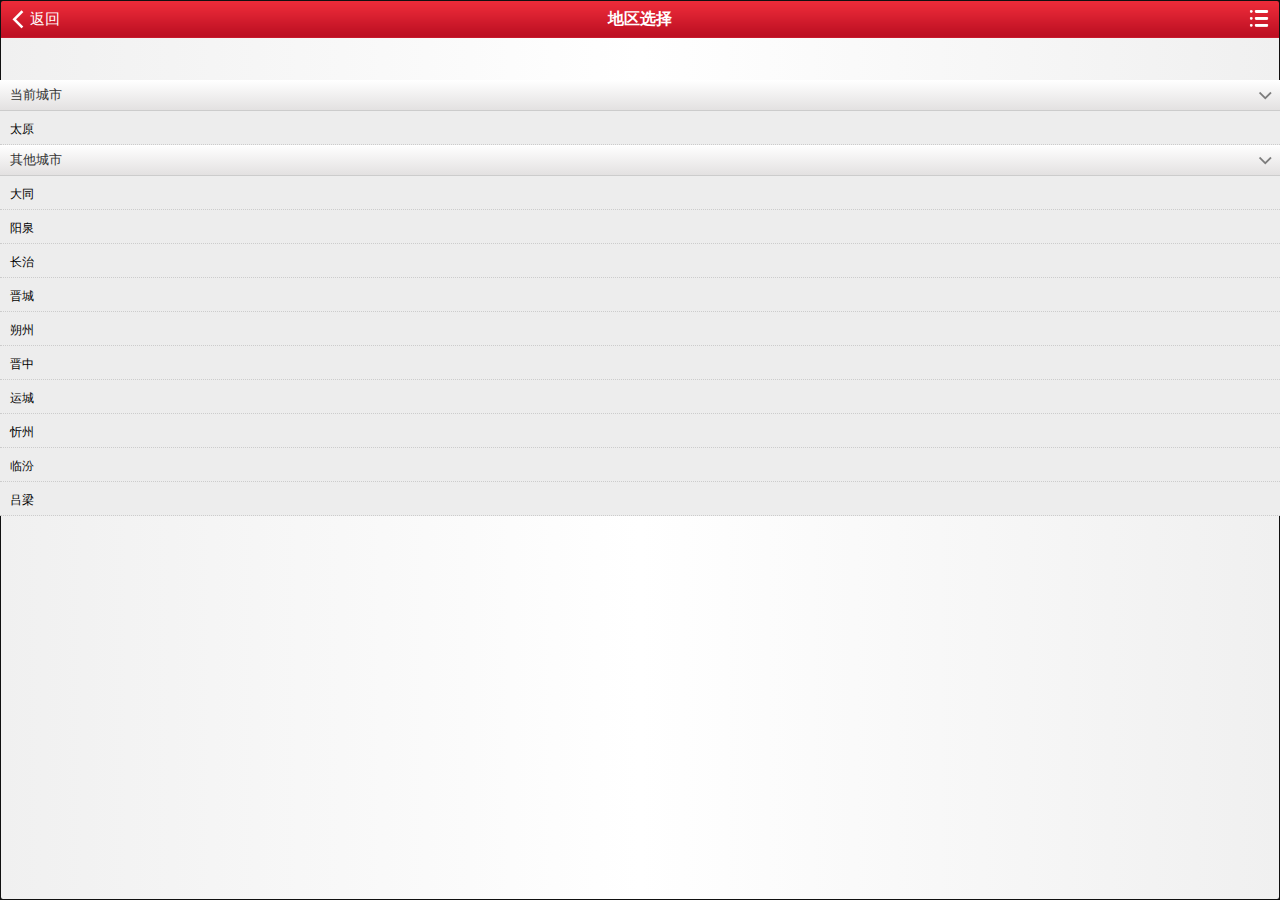
<file: buy/changeCityPage.html>
<!DOCTYPE html>
<html manifest="ect.appcache">
<head>
<base  />
<link rel="shortcut icon" href="favicon.ico" type="image/x-icon" />
<meta charset="utf-8" />
<meta name="viewport" content="width=device-width, initial-scale=1.0, user-scalable=0, minimum-scale=1.0, maximum-scale=2.0">
<meta name="apple-mobile-web-app-capable" content="yes">
<meta name="apple-mobile-web-app-status-bar-style" content="black">
<script type="text/javascript">
wjsessionid=";jsessionid=173300C3F98828DDF69C11E2C998292F";
</script><title>晋优惠</title>

<link href="css/css.css" rel="stylesheet" type="text/css">
<link href="css/jq.css" rel="stylesheet" type="text/css">
<link href="css/manage.css" rel="stylesheet" type="text/css">
<link href="css/jquery.superbox.css" rel="stylesheet" type="text/css" />
<link rel="stylesheet" href="css/refresh.css" />
<script type="text/javascript" src="js/jquery-1.8.2.min.js"></script>
<script type="text/javascript" src="js/jquery.mobile-1.2.0.min.js"></script>
<script type="text/javascript" src="js/iscroll.js"></script>
<script type="text/javascript" src="js/groupbuydetail.js"></script>
<script type="text/javascript" src="js/seckill.js"></script>
<script type="text/javascript" src="js/coupon.js"></script>
<script type="text/javascript" src="js/book.js"></script>
<script type="text/javascript" src="js/shop.js"></script>
<script type="text/javascript" src="js/operation.js"></script>
<script type="text/javascript">
var refreshStatus = function(){
		var options = {
			    url:"member/refreshInfo.action;jsessionid=173300C3F98828DDF69C11E2C998292F",
				dataType:'json',
				error:function(a,b){
					//alert("用户信息刷新失败，请重试！");
				},
				success: function(data) {
					if(!data.phoneno){
						$.mobile.activePage.find("#loginDiv").html("<a data-transition='slide' class='cwhite' rel='external' href='HTMLLoginServlet'>登录</a>&nbsp;|&nbsp;<a  class='cwhite' data-ajax=\"false\" data-transition=\"slide\" href=\"member/registerPage.action@skyarmlogin=0&reUrl=aHR0cDovL20uYzM2NS5jb20vbXUtbW9iaS9pbmRleC5hY3Rpb24_2FcHQ9cHBz\">注册</a>");
					}else{
						var nick ;
						if(data.nickname){
							nick = data.nickname;
						}else{
							nick = data.phoneno ;
						}
						$.mobile.activePage.find("#loginDiv").html("您好，"+nick+" | <a data-transition='slide'  class='cwhite' href='member/accountGroupManage.action@currencyKind=12'>个人中心</a> | <a data-transition='slide'  class='cwhite' href='mucart/h5/toCartOrderList.action'>购物车</a> | <a id='logouA'  class='cwhite' href='javascript:logout(\"others\",\";jsessionid=173300C3F98828DDF69C11E2C998292F\");'>退出</a>");
					}	
				}
		};
		$.ajax(options);
}


$(document).delegate('#home','pageshow',
      function(){
          refreshStatus();
      }
);
</script><script type="text/javascript">
var jssessionid=';jsessionid=173300C3F98828DDF69C11E2C998292F';

</script>
</head>
<body>
<input type="hidden" id="jsessionid" value=";jsessionid=173300C3F98828DDF69C11E2C998292F"/>
<div data-role="page" id="page_gbList"> 
<!-- 页头 -->
<div class="top">
    <table width="100%" border="0" cellpadding="0" cellspacing="0">
      <tr>
        <td width="80px">
        <a href="javascript:window.history.back();" class="top-return" data-transition="slide">返回</a>
        </td>
        <td class="top_title">地区选择</td>        
        <td class="user">
        <!--
        	<a href="http://m.c365.com/member/orderVerify.action;jsessionid=173300C3F98828DDF69C11E2C998292F"><img src="http://m.c365.com//images/user.png"></a>
        	<a href="javascript:showUserHome();"><img src="http://m.c365.com//images/user.png"></a>  
        	-->
        	<a href="javascript:showUserHome();"><img src="images/caidan.png"></a>  
        </td>
      </tr>
    </table>
</div>

<script type="text/javascript">
var showUserHome = function(){
		member_center_menu();
};

</script>

<script type="text/javascript">
var member_center_menu = function(){
var scrollHeight=document.body.scrollHeight;
	$.mobile.activePage.find('#leftmenumask').show();
	$.mobile.activePage.find('#left_menu_in').toggle('slow');
	$.mobile.activePage.find('#left_menu_in').css("top:10");
	
}
var leftsearch = function(){
  var leftkeywords=$.mobile.activePage.find("#leftkeywords").val();
  var leftsearchKind=$.mobile.activePage.find("#leftsearchKind").val();
  if(!leftkeywords){
    alert("请输入关键字");
    $.mobile.activePage.find("#leftkeywords").focus();
	return false;
  }
  window.location.href="search.action@lsk=1&searchKind="+leftsearchKind+"&keywords="+leftkeywords;
}
</script>
<div class="left_menu" style="z-index:9999;">
   <div id="left_menu_in" style="display:none;z-index:9999;" class="left_menu_in">
     <ul>
      <li>
          <div class="left_search"><input class="left_search_ipt" id="leftkeywords" name="leftkeywords" type="text" value="" maxlength="64"></div>
          <div class="left_search_btn"><input class="left_search_btn2" name="" type="button" onclick="leftsearch();"></div>
          <input type="hidden" id="leftsearchKind" name="searchKind" value="0" />
       </li>
        <li><a data-ajax="false" data-transition="slide" rel="external" href="mu-mobi//HTMLLoginServlet" >登录</a></li>
        <li><a data-transition="slide"  href="member/registerPage.action">注册</a></li>
	<li><a data-transition="slide"  href="index.action">晋优惠首页</a></li>
     </ul>
     
   </div>
   
   <div class="popup" style="display:none;">
     <a href="javascript:member_center_menu();"><img src="images/tang_a.png"></a>
   </div>
 </div>
<div id="leftmenumask" style="height:2980px;display:none;top:100;" data-role="none" onclick="leftclick();"></div>


<div id="tuan" class="sale_list">

<div id="wrapper_gb" class="wrapper" style="top:80px">
	<div id="scroller_gb">
		
	  <div class="city">
      <div class="city-li"><a class="city-li-b" href="#" onclick="currentCityCilck(this);return false;">当前城市</a></div>
	      <ul id="current_city_id">
	        <li class="city-in" onclick="javascript:window.history.back();">太原</li>
	      </ul>
      <div class="city-li"><a class="city-li-b" href="#" onclick="otherCityCilck(this);return false;">其他城市</a></div>
      <ul id="other_city_id">
		        <li class="city-in" onclick="javascript:changeCurrentCity('10011')">大同</li>
		        <li class="city-in" onclick="javascript:changeCurrentCity('10023')">阳泉</li>
		        <li class="city-in" onclick="javascript:changeCurrentCity('10029')">长治</li>
		        <li class="city-in" onclick="javascript:changeCurrentCity('10043')">晋城</li>
		        <li class="city-in" onclick="javascript:changeCurrentCity('10050')">朔州</li>
		        <li class="city-in" onclick="javascript:changeCurrentCity('10057')">晋中</li>
		        <li class="city-in" onclick="javascript:changeCurrentCity('10069')">运城</li>
		        <li class="city-in" onclick="javascript:changeCurrentCity('10083')">忻州</li>
		        <li class="city-in" onclick="javascript:changeCurrentCity('10098')">临汾</li>
		        <li class="city-in" onclick="javascript:changeCurrentCity('10116')">吕梁</li>
	  </ul>
 	</div>

	<script type="text/javascript">

function currentCityCilck(dom){
	if($('#current_city_id').is(":hidden")){
		$('#current_city_id').show();
		$(dom).removeClass('city-li-a');
		$(dom).addClass('city-li-b');
	}else{
		$('#current_city_id').hide();
		$(dom).removeClass('city-li-b');
		$(dom).addClass('city-li-a');
	}
}

function otherCityCilck(dom){
	if($('#other_city_id').is(":hidden")){
		$('#other_city_id').show();
		$(dom).removeClass('city-li-a');
		$(dom).addClass('city-li-b');
	}else{
		$('#other_city_id').hide();
		$(dom).removeClass('city-li-b');
		$(dom).addClass('city-li-a');
	}
}

function changeCurrentCity(cityid){
	window.location.href='cityid='+cityid;
}

</script>
	
</div>
    <script src="js/load.js"></script>
</body>
</html>
</file>
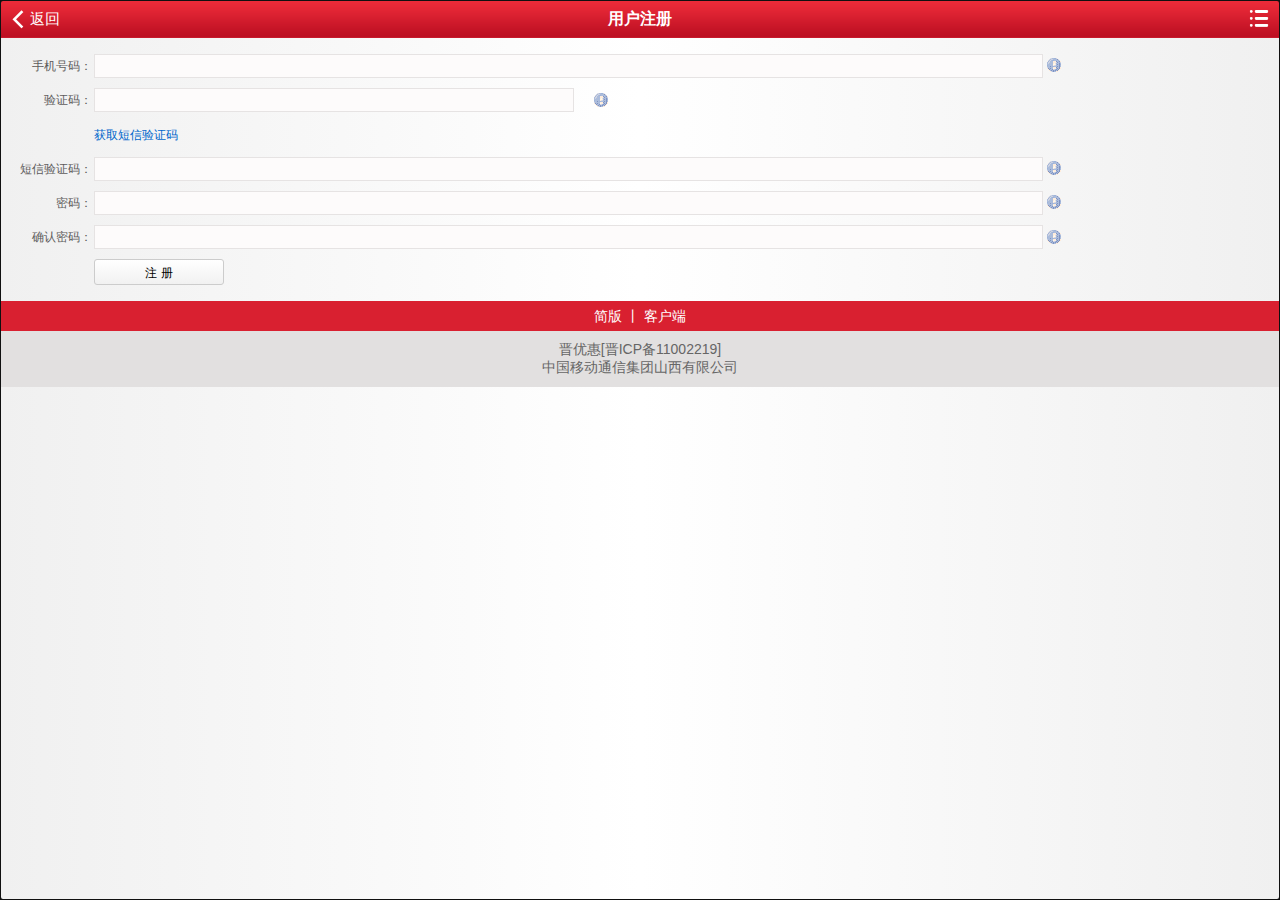
<file: buy/member/registerPage.html>
<!DOCTYPE html>
<html manifest="../ect.appcache">
<head>
<base  />
<link rel="shortcut icon" href="../favicon.ico" type="image/x-icon" />
<meta charset="utf-8" />
<meta name="viewport" content="width=device-width, initial-scale=1.0, user-scalable=0, minimum-scale=1.0, maximum-scale=2.0">
<meta name="apple-mobile-web-app-capable" content="yes">
<meta name="apple-mobile-web-app-status-bar-style" content="black">
<script type="text/javascript">
wjsessionid=";jsessionid=173300C3F98828DDF69C11E2C998292F";
</script><title>仿晋优惠触屏版手机wap购物网站模板注册页-pppf.taobao.com整理搜集仅用于学习</title>
<link href="../css/css.css" rel="stylesheet" type="text/css">
<link href="../css/jq.css" rel="stylesheet" type="text/css">
<link href="../css/manage.css" rel="stylesheet" type="text/css">
<link href="../css/jquery.superbox.css" rel="stylesheet" type="text/css" />
<link rel="stylesheet" href="../css/refresh.css" />
<script type="text/javascript" src="../js/jquery-1.8.2.min.js"></script>
<script type="text/javascript" src="../js/jquery.mobile-1.2.0.min.js"></script>
<script type="text/javascript" src="../js/iscroll.js"></script>
<script type="text/javascript" src="../js/groupbuydetail.js"></script>
<script type="text/javascript" src="../js/seckill.js"></script>
<script type="text/javascript" src="../js/coupon.js"></script>
<script type="text/javascript" src="../js/book.js"></script>
<script type="text/javascript" src="../js/shop.js"></script>
<script type="text/javascript" src="../js/operation.js"></script>
<script type="text/javascript">
var refreshStatus = function(){
		var options = {
			    url:"member/refreshInfo.action;jsessionid=173300C3F98828DDF69C11E2C998292F",
				dataType:'json',
				error:function(a,b){
					//alert("用户信息刷新失败，请重试！");
				},
				success: function(data) {
					if(!data.phoneno){
						$.mobile.activePage.find("#loginDiv").html("<a data-transition='slide' class='cwhite' rel='external' href='HTMLLoginServlet'>登录</a>&nbsp;|&nbsp;<a  class='cwhite' data-ajax=\"false\" data-transition=\"slide\" href=\"registerPage.action@skyarmlogin=0&reUrl=aHR0cDovL20uYzM2NS5jb20vbXUtbW9iaS9pbmRleC5hY3Rpb24_2FcHQ9cHBz\">注册</a>");
					}else{
						var nick ;
						if(data.nickname){
							nick = data.nickname;
						}else{
							nick = data.phoneno ;
						}
						$.mobile.activePage.find("#loginDiv").html("您好，"+nick+" | <a data-transition='slide'  class='cwhite' href='accountGroupManage.action@currencyKind=12'>个人中心</a> | <a data-transition='slide'  class='cwhite' href='../mucart/h5/toCartOrderList.action'>购物车</a> | <a id='logouA'  class='cwhite' href='javascript:logout(\"others\",\";jsessionid=173300C3F98828DDF69C11E2C998292F\");'>退出</a>");
					}	
				}
		};
		$.ajax(options);
}


$(document).delegate('#home','pageshow',
      function(){
          refreshStatus();
      }
);
</script></head>
<body>
<div data-role="page">
<link type="text/css" rel="stylesheet" href="../js/formvalidator4.0/style/validator.css"></link>
<script type="text/javascript" src="../js/jquery.form.js"></script>
<script src="../js/formvalidator4.0/formValidator_min.js" type="text/javascript"></script>
<script src="../js/formvalidator4.0/formValidatorRegex.js" type="text/javascript"></script>


<script type="text/javascript">
	$(document).ready(function(){
		$.formValidator.initConfig({formid:"myform_register",onsuccess:function(){return true;}});
		//$("#name_register").formValidator({onshow:"&nbsp;",onfocus:"&nbsp;",oncorrect:"&nbsp;"}).inputValidator({min:1,max:16,empty:{leftempty:false,rightempty:false,emptyerror:"&nbsp;"},onerror:"&nbsp;"});
		//$("#nickname_register").formValidator({onshow:"&nbsp;",onfocus:"&nbsp;",oncorrect:"&nbsp;"}).inputValidator({min:1,max:16,empty:{leftempty:false,rightempty:false,emptyerror:"&nbsp;"},onerror:"&nbsp;"});
		//$("#email_register").formValidator({onshow:"&nbsp;",onfocus:"&nbsp;",oncorrect:"&nbsp;"}).inputValidator({min:1,max:32,empty:{leftempty:false,rightempty:false,emptyerror:"&nbsp;"},onerror:"&nbsp;"});
		//$("#birthday").formValidator({empty:true,onshow:"&nbsp;",onfocus:"&nbsp;",oncorrect:"&nbsp;"}).regexValidator({regexp:"date",dataType:"enum",onerror:"&nbsp;"});
		$("#phoneno_register").formValidator({onshow:"&nbsp;",onfocus:"&nbsp;",oncorrect:"&nbsp;"}).inputValidator({min:11,max:11,empty:{leftempty:false,rightempty:false,emptyerror:"&nbsp;"},onerror:"&nbsp;"});
		$("#randCode_register").formValidator({onshow:"&nbsp;",onfocus:"&nbsp;",oncorrect:"&nbsp;"}).inputValidator({min:1,max:10,empty:{leftempty:false,rightempty:false,emptyerror:"&nbsp;"},onerror:"&nbsp;"});
		$("#msgRandCode_register").formValidator({onshow:"&nbsp;",onfocus:"&nbsp;",oncorrect:"&nbsp;"}).inputValidator({min:1,max:10,empty:{leftempty:false,rightempty:false,emptyerror:"&nbsp;"},onerror:"&nbsp;"});
		$("#password1_register").formValidator({onshow:"&nbsp;",onfocus:"&nbsp;",oncorrect:"&nbsp;"}).inputValidator({min:6,max:32,empty:{leftempty:false,rightempty:false,emptyerror:"&nbsp;"},onerror:"&nbsp;"});
		$("#password2_register").formValidator({onshow:"&nbsp;",onfocus:"&nbsp;",oncorrect:"&nbsp;"}).inputValidator({min:6,max:32,empty:{leftempty:false,rightempty:false,emptyerror:"&nbsp;"},onerror:"&nbsp;"}).compareValidator({desid:"password1_register",operateor:"=",onerror:"&nbsp;"});
		
		});
	function getRandCode(){
		var randCode = $("#randCode_register").val();
		var mobile = $("#phoneno_register").val();
		if(!(mobile!=""&&mobile.length==11)){
			$("#phoneno_register").focus();
			return;
		}
		if(randCode==""){
			$("#randCode_register").focus();
			return;
		}
		
		
		$.ajax({
		   type: "POST",
		   dataType:"json",
		   url: "applyRandCode.action",
		   data: {'randCode':randCode,'member.phoneno':mobile},
		   success: function(data){
			   if(data.status==0){
		   			alert("短信验证码发送成功，请查收短信，如果没收到可以再次获取！");
		   		}else{
		   			alert(data.msg);
		   		}
		   },
		   error: function(){
			 alert("短信验证码发送失败，请重试！");
		   }
		});
	}
	
	function randCode(){
		$("#randCodeImg").attr("src","../randomCode.jpg@date="+new Date());
	}
	
	function isSXPhoneNo(){
		var mobile = $("#phoneno_register").val();
		$.ajax({
		   type: "POST",
		   dataType:"json",
		   url: "validatePhoneNo.action",
		   data: {'phoneNo':mobile},
		   success: function(data){
		   		if(data.status==1){
		   			$('#phoneno_registerTip').removeClass().addClass('onCorrect');
		   			$('#phoneno_registerTip').html('&nbsp;');
		   			return true;
		   		}else{
		   			$('#phoneno_registerTip').removeClass().addClass('onError');
		   			$('#phoneno_registerTip').text('请输入山西移动号码');
		   			return false;
		   		}	
		   },
		   error: function(){
			  $('#phoneno_registerTip').removeClass().addClass('onError');
		   	  $('#phoneno_registerTip').text('请输入山西移动号码');
			  return false;
		   }
		});
	}
	
	function register(){
		if (!jQuery.formValidator.pageIsValid()) {
			return;
		}
		var options = {
		    url:"register.action",
			dataType:'json',
			error:function(a,b){
				alert("error");
				$("#submit_register").attr("onclick","javascript:register();");
			},
			success: function(data) {
				if(data.status==0){
					//window.location.href="../index.action";
					top.window.location.href="modifyInfo.action@token="+data.token;
				}else{
					if(data.status==109){
						alert("您已是无线城市注册客户，您可以直接登录！");
						//randCode();
						top.window.location.href="../HTMLLoginServlet";
						$("#randCodeImg").attr("src","../randomCode.jpg@date="+new Date());
					}else {
						alert(data.msg);
						$("#randCodeImg").attr("src","../randomCode.jpg@date="+new Date());
						$("#submit_register").attr("onclick","javascript:register();");
					}
				}
			}
		};
		$("#submit_register").attr("onclick","");
		jQuery('#myform_register').ajaxSubmit(options);
	}
</script>

  <!-- 页头 -->
<div class="top">
    <table width="100%" border="0" cellpadding="0" cellspacing="0">
      <tr>
        <td width="80px">
        <a href="javascript:window.history.back();" class="top-return" data-transition="slide">返回</a>
        </td>
        <td class="top_title">用户注册</td>        
        <td class="user">
        <!--
        	<a href="http://m.c365.com/member/orderVerify.action;jsessionid=173300C3F98828DDF69C11E2C998292F"><img src="http://m.c365.com//images/user.png"></a>
        	<a href="javascript:showUserHome();"><img src="http://m.c365.com//images/user.png"></a>  
        	-->
        	<a href="javascript:showUserHome();"><img src="../images/caidan.png"></a>  
        </td>
      </tr>
    </table>
</div>

<script type="text/javascript">
var showUserHome = function(){
		member_center_menu();
};

</script>

<script type="text/javascript">
var member_center_menu = function(){
var scrollHeight=document.body.scrollHeight;
	$.mobile.activePage.find('#leftmenumask').show();
	$.mobile.activePage.find('#left_menu_in').toggle('slow');
	$.mobile.activePage.find('#left_menu_in').css("top:10");
	
}
var leftsearch = function(){
  var leftkeywords=$.mobile.activePage.find("#leftkeywords").val();
  var leftsearchKind=$.mobile.activePage.find("#leftsearchKind").val();
  if(!leftkeywords){
    alert("请输入关键字");
    $.mobile.activePage.find("#leftkeywords").focus();
	return false;
  }
  window.location.href="../search.action@lsk=1&searchKind="+leftsearchKind+"&keywords="+leftkeywords;
}
</script>
<div class="left_menu" style="z-index:9999;">
   <div id="left_menu_in" style="display:none;z-index:9999;" class="left_menu_in">
     <ul>
      <li>
          <div class="left_search"><input class="left_search_ipt" id="leftkeywords" name="leftkeywords" type="text" value="" maxlength="64"></div>
          <div class="left_search_btn"><input class="left_search_btn2" name="" type="button" onclick="leftsearch();"></div>
          <input type="hidden" id="leftsearchKind" name="searchKind" value="" />
       </li>
        <li><a data-ajax="false" data-transition="slide" rel="external" href="../mu-mobi//HTMLLoginServlet" >登录</a></li>
        <li><a data-transition="slide"  href="registerPage.action">注册</a></li>
	<li><a data-transition="slide"  href="../index.action">晋优惠首页</a></li>
     </ul>
     
   </div>
   
   <div class="popup" style="display:none;">
     <a href="javascript:member_center_menu();"><img src="../images/tang_a.png"></a>
   </div>
 </div>
<div id="leftmenumask" style="height:2980px;display:none;top:100;" data-role="none" onclick="leftclick();"></div>

  <div class="main">
  	
  	<div class="ifm">
          <form id="myform_register" action="" method="post" enctype="multipart/form-data">
            <table border="0" width="100%">
        <tr>
          <td align="right" class="name_title" style="width:80px;">手机号码：</td>
          <td><input class="ipt" name="member.phoneno" id="phoneno_register" type="text" maxlength="11" /><span id="phoneno_registerTip"></span></td>
        </tr>
        
        <tr>
          <td align="right" class="name_title">验证码：</td>
          <td><input class="ipt" name="randCode" type="text" id="randCode_register" style="width: 40%;" maxlength="4" />
          	<a href="javascript:randCode();"><img align="absmiddle" id="randCodeImg"  alt="" /></a>
          	<span id="randCode_registerTip"></span>
          </td>
        </tr>
        <tr>
          <td align="right" class="name_title"></td>
          <td><a href="javascript:getRandCode();">获取短信验证码</a></td>
        </tr>
        <tr>
          <td align="right" class="name_title">短信验证码：</td>
          <td><input class="ipt" name="msgRandCode" id="msgRandCode_register" type="text" maxlength="6" /><span id="msgRandCode_registerTip"></span></td>
        </tr>
        <tr>
          <td align="right" class="name_title">密码：</td>
          <td><input class="ipt" name="password1" id="password1_register" type="password" maxlength="32" /><span id="password1_registerTip"></span></td>
        </tr>
        <tr>
          <td align="right" class="name_title">确认密码：</td>
          <td><input class="ipt" name="password2" id="password2_register" type="password" maxlength="32" /><span id="password2_registerTip"></span></td>
        </tr>
              <tr>
                <td></td>
                <td><input data-role="none" id="submit_register" value="注 册" style="width:130px;" class="agree_btn" name="" type="button" onclick="register()"></td>
              </tr>
            </table>
          </form>
        </div>
        
  </div>
  <!-- 页尾 -->
<footer>
    <div class="footer_nav"><a href="../mu-mobi/wap/index.action" data-ajax="false">简版</a> 丨 <a href="../mu-mobi/downClient.action" data-ajax="false">客户端</a></div>
    <div class="footer_bottom">
      <p>晋优惠[晋ICP备11002219]</p>
        <p>中国移动通信集团山西有限公司</p>
    </div>
  </footer>
</div>
</body>
</html>
</file>
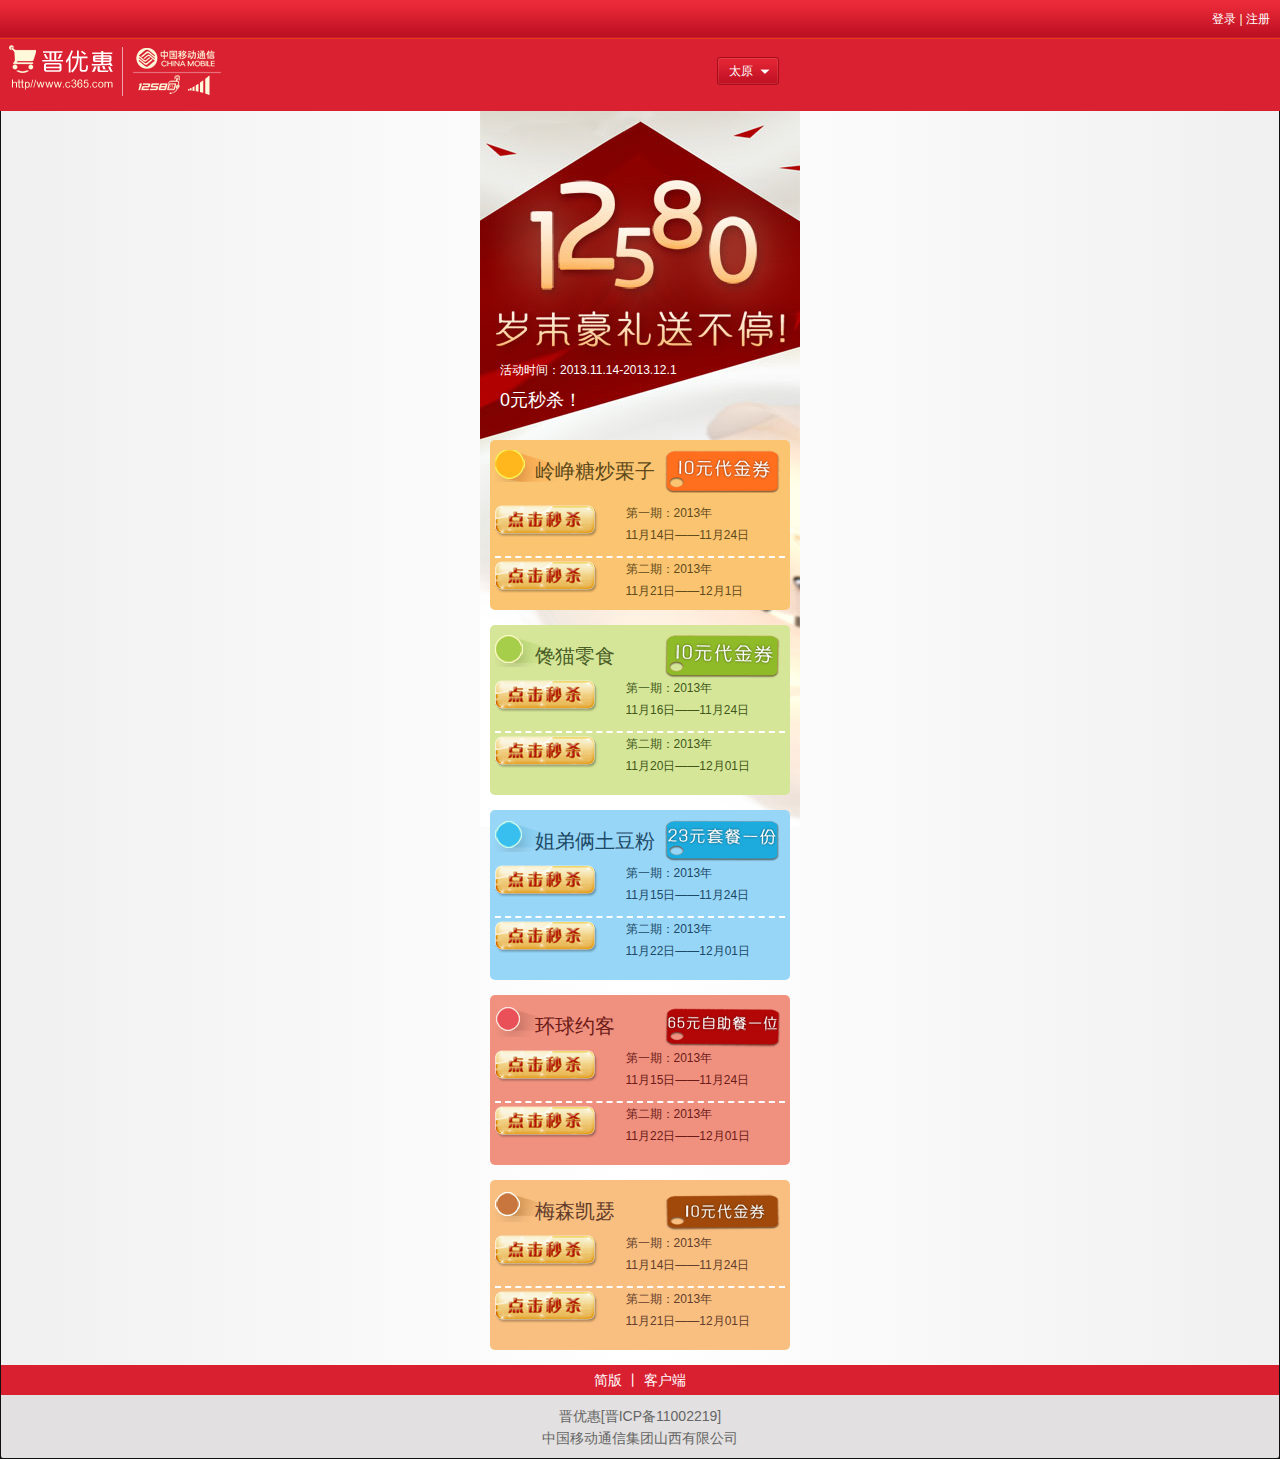
<file: buy/mu-mobi/activitypublish/getSpecialByid.html>
<!DOCTYPE html>
<html manifest="../../ect.appcache">
<head>
<base  />
<link rel="shortcut icon" href="../favicon.ico" type="image/x-icon" />
<meta charset="utf-8" />
<meta name="viewport" content="width=device-width, initial-scale=1.0, user-scalable=0, minimum-scale=1.0, maximum-scale=2.0">
<meta name="apple-mobile-web-app-capable" content="yes">
<meta name="apple-mobile-web-app-status-bar-style" content="black">
<script type="text/javascript">
wjsessionid=";jsessionid=B5677A4B361E98A05CFF8946968A6EFE";
</script><title>仿晋优惠</title>
<link href="../css/css.css" rel="stylesheet" type="text/css">
<link href="../css/jq.css" rel="stylesheet" type="text/css">
<link href="../css/manage.css" rel="stylesheet" type="text/css">
<link href="../css/jquery.superbox.css" rel="stylesheet" type="text/css" />
<link rel="stylesheet" href="../css/refresh.css" />
<script type="text/javascript" src="../js/jquery-1.8.2.min.js"></script>
<script type="text/javascript" src="../js/jquery.mobile-1.2.0.min.js"></script>
<script type="text/javascript" src="../js/iscroll.js"></script>
<script type="text/javascript" src="../js/groupbuydetail.js"></script>
<script type="text/javascript" src="../js/seckill.js"></script>
<script type="text/javascript" src="../js/coupon.js"></script>
<script type="text/javascript" src="../js/book.js"></script>
<script type="text/javascript" src="../js/shop.js"></script>
<script type="text/javascript" src="../js/operation.js"></script>

<script type="text/javascript">
var refreshStatus = function(){
		var options = {
			    url:"member/refreshInfo.action;jsessionid=B5677A4B361E98A05CFF8946968A6EFE",
				dataType:'json',
				error:function(a,b){
					//alert("用户信息刷新失败，请重试！");
				},
				success: function(data) {
					if(!data.phoneno){
						$.mobile.activePage.find("#loginDiv").html("<a data-transition='slide' class='cwhite' rel='external' href='HTMLLoginServlet'>登录</a>&nbsp;|&nbsp;<a  class='cwhite' data-ajax=\"false\" data-transition=\"slide\" href=\"../member/registerPage.action@skyarmlogin=0&reUrl=aHR0cDovL20uYzM2NS5jb20vbXUtbW9iaS9pbmRleC5hY3Rpb24_2FcHQ9cHBz\">注册</a>");
					}else{
						var nick ;
						if(data.nickname){
							nick = data.nickname;
						}else{
							nick = data.phoneno ;
						}
						$.mobile.activePage.find("#loginDiv").html("您好，"+nick+" | <a data-transition='slide'  class='cwhite' href='../member/accountGroupManage.action@currencyKind=12'>个人中心</a> | <a data-transition='slide'  class='cwhite' href='../../mucart/h5/toCartOrderList.action'>购物车</a> | <a id='logouA'  class='cwhite' href='javascript:logout(\"others\",\";jsessionid=B5677A4B361E98A05CFF8946968A6EFE\");'>退出</a>");
					}	
				}
		};
		$.ajax(options);
}


$(document).delegate('#home','pageshow',
      function(){
          refreshStatus();
      }
);
</script><script type="text/javascript">
jssessionid=';jsessionid=B5677A4B361E98A05CFF8946968A6EFE';
</script>
</head>

<body>
<link href="../activity/gift/css/12580.css" rel="stylesheet" type="text/css" />
<!-- 页头 -->
<header>
      <div id="logoutDiv" class="login_bg"><a data-transition="slide" rel="external" href="../HTMLLoginServlet" class="cwhite">登录</a>&nbsp;|&nbsp;<a data-ajax="false" data-transition="slide" class="cwhite" href="../member/registerPage.action">注册</a></div>
      <div class="logo">
        <table width="100%" border="0">
          <tr>
            <td width="228px">
            <a href="../../../wap.uwxsx.com/wxcs/WlanSsoLogin"><img width="228px" height="55px;" src="../images/logo.png" align="absmiddle"></a>
            </td>
             <td valign="middle" align="center">
           		  <a data-transition="slide" href="../changeCityPage.action" data-role="button"><div class="city_btn">太原</div></a>
         	 </td>
          </tr>
        </table>
      </div>
    </header><div class="phone_center">
<div class="phone_banner">
<div class="phone_text">
<p>活动时间：2013.11.14-2013.12.1</p>
<p class="font_18">0元秒杀！</p>
</div>
</div>
<div class="phone_content">
<div class="phone_orange">
<div class="quan_pic"><img src="../activity/gift/images/quan_pic01.png" /></div>
<h3><span class="cyellow">岭峥糖炒栗子</span></h3>
<div class="miao_text">
  <table width="100%" border="0" cellpadding="0" cellspacing="0">
    <tr>
      <td width="45%"><a href="../seckillnpublish/querySeckillByID.action@seckillTimeID=40066">
      <img src="../activity/gift/images/phone_btn.png" width="104" height="32" /></a></td>
      <td width="55%" class="cyellow">第一期：2013年<br />
        11月14日——11月24日</td>
    </tr>
  </table>
  <div class="phone_line"></div>
    <table width="100%" border="0" cellpadding="0" cellspacing="0">
    <tr>
      <td width="45%"><a href="../seckillnpublish/querySeckillByID.action@seckillTimeID=40069">
      <img src="../activity/gift/images/phone_btn.png" width="104" height="32" /></a></td>
      <td width="55%" class="cyellow">第二期：2013年<br />
        11月21日——12月1日</td>
    </tr>
  </table>
</div>
</div>

<div class="phone_green">
<div class="quan_pic"><img src="../activity/gift/images/quan_pic02.png" /></div>
<h3><span class="cgreen_a">馋猫零食</span></h3>
<div class="miao_text">
  <table width="100%" border="0" cellpadding="0" cellspacing="0">
    <tr>
      <td width="45%"><a href="../seckillnpublish/querySeckillByID.action@seckillTimeID=40070">
      <img src="../activity/gift/images/phone_btn.png" width="104" height="32" /></a></td>
      <td width="55%" class="cgreen">第一期：2013年<br />
        11月16日——11月24日</td>
    </tr>
  </table>
  <div class="phone_line"></div>
    <table width="100%" border="0" cellpadding="0" cellspacing="0">
    <tr>
      <td width="45%"><a href="../seckillnpublish/querySeckillByID.action@seckillTimeID=40071">
      <img src="../activity/gift/images/phone_btn.png" width="104" height="32" /></a></td>
      <td width="55%" class="cgreen">第二期：2013年<br />
        11月20日——12月01日</td>
    </tr>
  </table>
</div>
</div>

<div class="phone_blue">
<div class="quan_pic"><img src="../activity/gift/images/quan_pic03.png" /></div>
<h3><span class="cblue">姐弟俩土豆粉</span></h3>
<div class="miao_text">
  <table width="100%" border="0" cellpadding="0" cellspacing="0">
    <tr>
      <td width="45%"><a href="../seckillnpublish/querySeckillByID.action@seckillTimeID=40073">
      <img src="../activity/gift/images/phone_btn.png" width="104" height="32" /></a></td>
      <td width="55%" class="cblue">第一期：2013年<br />
        11月15日——11月24日</td>
    </tr>
  </table>
  <div class="phone_line"></div>
    <table width="100%" border="0" cellpadding="0" cellspacing="0">
    <tr>
      <td width="45%"><a href="../seckillnpublish/querySeckillByID.action@seckillTimeID=40072">
      <img src="../activity/gift/images/phone_btn.png" width="104" height="32" /></a></td>
      <td width="55%" class="cblue">第二期：2013年<br />
        11月22日——12月01日</td>
    </tr>
  </table>
</div>
</div>

<div class="green_red">
<div class="quan_pic"><img src="../activity/gift/images/quan_pic04.png" /></div>
<h3><span class="cred">环球约客</span></h3>
<div class="miao_text">
  <table width="100%" border="0" cellpadding="0" cellspacing="0">
    <tr>
      <td width="45%"><a href="../seckillnpublish/querySeckillByID.action@seckillTimeID=40075">
      <img src="../activity/gift/images/phone_btn.png" width="104" height="32" /></a></td>
      <td width="55%" class="cred">第一期：2013年<br />
        11月15日——11月24日</td>
    </tr>
  </table>
  <div class="phone_line"></div>
    <table width="100%" border="0" cellpadding="0" cellspacing="0">
    <tr>
      <td width="45%"><a href="../seckillnpublish/querySeckillByID.action@seckillTimeID=40074">
      <img src="../activity/gift/images/phone_btn.png" width="104" height="32" /></a></td>
      <td width="55%" class="cred">第二期：2013年<br />
        11月22日——12月01日</td>
    </tr>
  </table>
</div>
</div>

<div class="green_fen">
<div class="quan_pic"><img src="../activity/gift/images/quan_pic5.png" /></div>
<h3><span class="fen">梅森凯瑟</span></h3>
<div class="miao_text">
  <table width="100%" border="0" cellpadding="0" cellspacing="0">
    <tr>
      <td width="45%"><a href="../seckillnpublish/querySeckillByID.action@seckillTimeID=40067">
      <img src="../activity/gift/images/phone_btn.png" width="104" height="32" /></a></td>
      <td width="55%" class="fen">第一期：2013年<br />
        11月14日——11月24日</td>
    </tr>
  </table>
  <div class="phone_line"></div>
    <table width="100%" border="0" cellpadding="0" cellspacing="0">
    <tr>
      <td width="45%"><a href="../seckillnpublish/querySeckillByID.action@seckillTimeID=40068">
      <img src="../activity/gift/images/phone_btn.png" width="104" height="32" /></a></td>
      <td width="55%" class="fen">第二期：2013年<br />
        11月21日——12月01日</td>
    </tr>
  </table>
</div>
</div>

</div>

</div>
    <!-- 页尾 -->
<footer>
    <div class="footer_nav"><a href="../wap/index.action" data-ajax="false">简版</a> 丨 <a href="../downClient.action" data-ajax="false">客户端</a></div>
    <div class="footer_bottom">
      <p>晋优惠[晋ICP备11002219]</p>
        <p>中国移动通信集团山西有限公司</p>
    </div>
  </footer>
</div>
    <script src="../../js/load.js"></script>
  </body>
</html>
</file>
<file: buy/css/css.css>
﻿@charset "utf-8";
/* common */
*{padding:0;margin:0;}
img{border:0 none;}
body,div,td,li,input,select,textare,button{font-family:"正楷","微软雅黑",Helvetica,Arial,sans-serif;font-size:12px;}
body{background:-webkit-gradient(linear,100% 0,0 0,from(#f0f0f0),color-stop(0.5,white),to(#f0f0f0));}
ul,ol,li{list-style:none;}
h1,h2,h3,h4,h5,h6,h7{font-size:14px;}
input[type="button"],input[type="submit"],button{cursor:pointer;}
.text-center{text-align:center;margin:10px 0;}
address,em{font-style:normal;}
a{text-decoration:none;color:#0066cc;}
.left{float:left;}
.right{float:right;}

/* font style */
.cred,a.cred,a.cred:hover,.cred a,.cred a:hover{color:#ff0000;}
.cblack,a.cblack,.cblack a{color:#000;}
.cgreen,a.cgreen,a.cgreen:hover,.cgreen a,.cgreen a:hover{color:#00873c;}
.cgray,a.cgray,a.cgray:hover,.cgray a,.cgray a:hover{color:#ccc;}
.cgrey,a.cgrey,a.cgrey:hover,.cgrey a,.cgrey a:hover{color:#666;}
.corange,a.corange,a.corange:hover,.corange a,.corange a:hover{color:#ff7200;}
.cwhite,a.cwhite,a.cwhite:hover,.cwhite a,.cwhite a:hover{color:#fff;}
.cblue,a.cblue,a.cblue:hover,.cblue a,.cblue a:hover{color:#006db7;}
.cblue_a,a.cblue_a,a.cblue_a:hover,.cblue_a a,.cblue_a a:hover{color:#006db7;text-decoration:underline;}
.text-center{text-align:center;}
.f14{font-size:14px;}
.f16{font-size:16px;}
.fs16{font-size:16px; font-weight:bold;}
.fi16{font-size:15px; font-weight:bold; font-style:italic;}
.f18{font-size:18px;}
.f20{font-size:20px;}
.fb{font-weight:bold;}
.p-line{ text-decoration:line-through;}
.mg5{ margin-top:5px;}

.no_d{ padding:5px; color:#999; font-size:14px; margin-bottom:15px;}
/* top */
.top{}
.top-return{ background:url(../images/return.png) no-repeat; display:block; width:50px; height:30px; background-size:30px 30px; color:#ffffff; text-align:center; line-height:30px; padding-left:15px; margin-left:5px; font-size:15px;}
.top table{ background:url(../images/top_bg.png) repeat-x; height:38px;}
.top_title{text-align:center;  color:#FFF; font-size:16px; font-weight:bold;}
.user{text-align:right; width:70px; padding-right:10px;}
.user img{ width:22px; height:22px;}
.if-user{ padding-right:5px;  padding-top:3px; color:#feee93;}
.if-user a{ color:#feee93;}
.search{  padding-left:5px; padding-top:10px; position:relative; z-index:10;}
.search-ipt{ background:url(../images/search_ipt.png) repeat-x; width:202px; height:34px; line-height:35px;padding-left:65px; border:1px solid #bfbebe; border-right:none; float:left;}
.search-ipt-b{background:url(../images/search_ipt.png) repeat-x; width:100%; height:25px; line-height:25px; border:none; padding-left:5px;  border-ridus:0;}
.search-btn{  border:none; background:url(../images/search_icon.png) no-repeat; width:42px; height:36px; float:left;}
.search_sort{ position:absolute; width:55px; top:11px; left:6px;}
.search_sort ul li{ display:block; height:34px; width:49px; background:#f2f2f2; font-size:14px; line-height:34px; color:#595959; padding-left:6px; cursor:pointer; border-top:1px solid #e7e7e7;}
.search_sort ul li:first-child{ border-top:none;}
header{ position:relative;}
/*.logo{ background:url(../images/logo_bg.png) repeat-x; height:72px; line-height:63px;}*/
.logo{ background:#da2131; height:72px; line-height:63px;}
.area_b{ margin:10px 0 3px 8px;}
.area_b span{ background:#f12f40; padding:5px; color:#FFF; border-radius:3px;}
.city_btn{ background:url(../images/change_btn.png) no-repeat; width:62px; height:28px; border:none; line-height:28px; color:#FFF; text-align:left; padding-left:12px;}
.login_bg{ background:url(../images/top_bg.png) repeat-x; border-bottom:1px solid #e83e18; height:38px; line-height:38px; text-align:right; color:#fef9db; padding:0 10px; }
/* clear float */
header,.topmenu,footer,.bread,.tuan-show,#wrapper,.into,.sale_list,.load,.time-box,article,.shop-show,.shop-detail,.shop-sela-list,article.radio,.user-map{clear:both;}

/*area*/


/* indeex */
.apply{ overflow:hidden; padding:12px 0; clear:both; padding-left:7px;}
.apply ul{ }
.apply ul li{ float:left; text-align:center;}
.apply ul li.line{ display:block; width:1px; background:#d4d2d2; height:45px; margin:15px}
.apply ul li a{ color:#333; font-size:14px;}
.active_bg{ background:url(../images/active_bg.png) no-repeat; width:244px; height:45px; color:#FFF; font-size:14px; padding:8px 0 0 60px; line-height:20px; margin:0 auto; margin-bottom:15px;}
.active_bg a{ color:#FFF;}
.active_p{ font-size:12px; padding-left:60px;}
.column-title{ font-size:16px; margin:5px 0 10px 0; padding-left:10px; clear:both;}
.column-title span{ color:#d92030; padding-right:3px;}
.column-content{ overflow:hidden;}
.column-content ul li{ margin-left:12px; float:left; width:140px; margin-bottom:8px; line-height:20px;}
.column-content ul li a{ color:#333333;}
.column-sckill{ padding:0 10px; overflow:hidden;}
.column-sckill ul li{ padding-bottom:7px; border-bottom:1px dotted #aeadad; clear:both; margin-bottom:7px; overflow:hidden;}
.column-sckill ul li:last-child{ border-bottom:none; margin-bottom:0;}
.column-sckill_pic{ float:left; width:109px; height:72px;}
.column-sckill_txt{ float:left; width:180px; padding-left:8px; line-height:20px; font-size:13px;}
.column-sckill_txt a{ color:#333333;}
.column-sckill_p{ padding-top:10px; color:#d92030; font-size:12px;}
.column-new{ padding-bottom:20px; overflow:hidden;}
.column-new ul li{ width:145px; margin-left:10px; float:left;}
.column-new ul li a{ color:#333333;}
.nav_label{ padding:10px 0 0 8px; border-bottom:1px dotted #ddd; overflow:hidden;}
.nav_label ul li{float:left; padding:0 5px 8px 5px}
.nav_label ul li a{ padding:4px 8px; background:#e4e3e2; border-radius:4px; color:#494848; display:block;}
.nav_label ul li a.select{ background:#fa5833; color:#FFF;}


.hot-a{ padding:0 0 12px 4px; overflow:hidden; clear:both;}
.hot-a ul li{ float:left; position:relative; display:block; width:152px; height:98px; margin-bottom:6px;}
.hot-a ul li:nth-child(2n+1){ margin-right:6px;}
.shop-pic{ overflow:hidden; width:212px; height:141px; position:relative;}
.shop-price{ position:absolute; background:url(../images/price.png) repeat-x; height:42px; bottom:0; width:209px; color:#FFF; line-height:20px; padding:2px 0 0 3px;}
.shop-pic-b{ overflow:hidden; width:95px;}
.pic_top{ height:53px; background:#ef5256; color:#FFF; padding:5px 0 0 10px;}
.pic_bottom{ width:95px; height:83px; background:url(../images/more.png) no-repeat; color:#FFF;}
.pic_bottom a{ display:block; width:70px; height:80px; color:#FFF; padding:10px 0 0 10px; font-size:14px;}
.pic-sale{ width:110px; height:110px;}
.txt-sale{ width:197px;}
.sale-top{ background:#8a8989; height:63px; padding:10px 8px 0 8px;}
.sale-top a{ color:#FFF;}
.sale-bottom{ background:url(../images/more-b.png) no-repeat; width:197px; height:37px;}
.sale-bottom a{ display:block; width:180px; height:27px; font-size:14px; color:#FFF; padding-left:10px; padding-top:8px;}
.left{ float:left;}
.right{ float:right;}
.pink{ color:#f6b677;}
.sp-paddong{ padding-bottom:8px;}
#wrapper{margin:0 auto;width:320px;line-height:0px;}
.m_left{ margin-left:15px;}
.m_left_b{ margin-left:21px;}
.add_gry{ background:#e4e2e2; overflow:hidden;}
.price_c{background:#fff7ad;clear:both; padding:5px; line-height:22px; margin:0 9px;}


/* sales box */
.tuan-show{height:218px;}
.tuan-show h2{line-height:30px;padding-left:10px;font-weight:bold;font-size:14px;}
.tuan-show li{float:left;line-height:0px;}
.tuan-show li img{width:158px;height:90px;}
.tuan-show li:nth-child(1),.tuan-show li:nth-child(3){padding:0 4px 4px 0;}
.tuan-show li:nth-child(2),.tuan-show li:nth-child(4){padding:0 0 4px 0;}
.sale_list-b,.sale_list{ margin-top:5px;}
.sale_list-b li,.sale_list li{clear:both;position:relative;border-bottom:dotted 1px #ccc; overflow:hidden; padding-top:3px;}
.sale_list-b li:active,.sale_list li:active{background:-webkit-gradient(linear,0 0,0 100%,from(#ffffca),to(#fffd70));}
.sale_list-b li a,.sale_list li a{position:absolute;width:100%;height:66px;}
.sale_list li em{display:block;width:100px;text-align:center;padding:5px;}
.sale_list li em img{width:100px;height:66px;}
.sale_list-b li em{display:block;width:66px;text-align:center;padding:5px;}
.sale_list-b li em img{ width:66px; height:66px;}
.sale_list-b li em,.sale_list-b li div,.sale_list li em,.sale_list li div{float:left;}
.sale_list-b li div,.sale_list li div{padding:5px 0 5px 3px; width:200px;}
.sale_list-b li div{ width:235px;}
.sale_list-b li div p,.sale_list li div p{line-height:26px;}
.sale_list-b li div p:last-child{ text-align:right; padding-right:5px;}
.load{text-align:center;height:40px;padding-top:10px;}
.load buttonfdg{-webkit-border-radius:5px;width:120px;border:solid 1px #ccc;height:30px;line-height:30px;background:-webkit-gradient(linear,0 0,0 100%,from(#fff),to(#f1f1f1));cursor:pointer;}

/* sales detail information */
.tuan-detail h1{padding:5px;}
.product-pic{position:relative;margin-bottom:10px;line-height:0; padding:0 7px;}
.product-pic img{width:100%;}
.product-pic em{display:block;position:absolute;top:-5px;left:5px;width:56px;height:56px;background:url(../images/bomb.png) no-repeat;color:#fff;font-weight:bold;font-size:14px;line-height:56px;text-align:center;}
#tuan_ok{width:260px;height:100px;background:#fff;border:solid 3px #bcccdf;position:absolute;top:50%;margin-top:-53px; left:50%;margin-left:-130px;display:none;-webkit-border-radius:10px;opacity:.95;}
#tuan_ok input{width:80px;height:25px;color:#8e1700;line-height:25px;font-size:14px;background:-webkit-gradient(linear,0 0,0 100%,from(#fff9c0),to(#fed81b));border:solid 1px #ecc101;-webkit-border-radius:4px;margin-right:5px;text-align:center;}
.price-box{position:relative;}
.price-box div.btn-tuan{float:left;width:148px;}
.price-box div.btn-tuan{height:50px;padding:8px 0 0 20px;background:url(../images/prize.png) no-repeat;font-size:14px;color:#fff;}
.price-box div.btn-tuan strong{font:22px/22px arial bold;color:#fff;font-size:arial; line-height:28px;}
.price-box div.btn-tuan em{}
.price-box div.btn-tuan em input{padding:0 12px;height:28px;color:#8e1700;line-height:28px;font-size:14px;background:-webkit-gradient(linear,0 0,0 100%,from(#fff9c0),to(#fed81b));border:solid 1px #ecc101;-webkit-border-radius:4px;margin-right:5px;text-align:center; float:right;}
.price-box div.btn-tuan em input.gry-btn{padding:0 20px;height:30px;color:#8e1700;line-height:30px;font-size:14px;background:-webkit-gradient(linear,0 0,0 100%,from(#a6a6a6),to(#858585));border:solid 1px #757373;-webkit-border-radius:4px;margin-right:5px;text-align:center; color:#f2f1f1;}
.price-box div.tuan-price{float:right;width:146px;}
.price-box div.tuan-price td{text-align:center;line-height:23px;}
.time-box{border:solid 1px #ccc;background:#fffff4;padding:5px;margin:8px;overflow:hidden;}
.time-box .left{width:45%;}
.time-box .right{width:52%;padding-top:5px;}
.shareto{padding:0 7px 7px 12px;border-bottom:dotted 1px #ccc;}
.shareto span{display:inline-block;height:16px;text-indent:20px;margin-right:10px;}
.shareto span:nth-child(1){background:url(../images/icon.png) no-repeat;}
.shareto span:nth-child(2){background:url(../images/icon.png) no-repeat 0 -16px;}
.shareto span:nth-child(3){background:url(../images/icon.png) no-repeat 0 -32px;}
.shareto span:nth-child(4){background:url(../images/icon.png) no-repeat 0 -48px;}
.shareto span:nth-child(5){background:url(../images/icon.png) no-repeat 0 -64px;}
.shareto span:nth-child(6){background:url(../images/icon.png) no-repeat 0 -80px;}
.sale-text{padding:7px;}
.sale-text p:first-child{font-size:14px;line-height:30px;}
.sale-text h2{font-size:14px;line-height:30px;}
.sale-text section h3{background:#f12f40;line-height:26px;padding:0 4px;font-size:13px;margin-bottom:10px; color:#FFF;}
.sale-text section p{line-height:20px;}
.itr-img p{ width:310px; overflow:hidden;}
.info-detail{ padding:10px; line-height:20px;}
.shop-map{ width:290px; padding:10px; border:1px solid #999;}

/* user comment box */
.comment{border-top:dotted 1px #ccc;padding:7px;}
.comment h2{font-size:14px;line-height:30px;}
.comment section{-webkit-border-radius:5px;border:solid 1px #ffe1a0;background:#ffffed;padding:5px;margin-bottom:10px;}
.comment section p:last-child{text-indent:2em;margin-top:5px;}
.comment div{border-bottom:dotted 1px #ccc;padding:7px;height:30px;}
.comment div a{float:left;display:block;height:25px;line-height:25px;}
.comment div em{float:right;}
.book-more,.comment div em input{width:90px;height:25px;color:#8e1700;line-height:25px;font-size:14px;background:-webkit-gradient(linear,0 0,0 100%,from(#fff9c0),to(#fed81b));border:solid 1px #ecc101;-webkit-border-radius:4px;margin-right:5px;}
.book-more{ display:block; text-align:center;}
.cm-book{ padding:5px 10px 10px 10px;}
.book-ipt{ width:100%; margin:0 auto; height:90px;}
.book-btn{ color:#8e1700;line-height:25px;font-size:14px;background:-webkit-gradient(linear,0 0,0 100%,from(#fff9c0),to(#fed81b));border:solid 1px #ecc101; height:26px; width:60px; text-align:center; border-radius:4px; margin-top:10px;}
.star{ padding:10px 10px 0 10px; line-height:22px;}
.mg-right{ margin-right:48px;}
.success-txt{ padding:15px 5px 5px 5px; line-height:20px; border-top:1px dashed #999; margin:0 10px;}
.success-txt h3{ padding-bottom:5px;}
.success-b{ text-align:center; margin:5px 0 0 0;}

/*presell*/
.presell{ padding:10px 0px; overflow:hidden;}
.presell a { color:#000000;}
.presell table{ padding-bottom:8px;}
.presell-list { display:block;width:140px; padding:0 0 10px 5px}
.presell-l{ float:left; line-height:24px;}
.presell-price{ padding:2px 1px 0 1px;}
.presell-r { float:right;}
.presell-r{ display:block; background:-webkit-gradient(linear,0 0,0 100%,from(#ff1a00),to(#bf0d0d)); border:1px solid #bc0f13; width:60px; height:22px; border-radius:3px; color:#FFF; line-height:22px; text-align:center;}
.show-pic{ overflow:hidden; border-bottom:1px dotted #CCC;}
.presell-cotent{ clear:both;}
.slect-size{ border:1px solid #F00; padding:1px;}
.presell-nub{ padding:10px 0 5px 0; clear:both;}
.presell-ipt{ border:1px solid #CCC; height:22px; line-height:22px; width:50px; text-align:center;}
.presell-btn{ background:-webkit-gradient(linear,0 0,0 100%,from(#ff1a00),to(#bf0d0d)); border:1px solid #bc0f13; width:60px; height:24px; border-radius:3px; color:#FFF; line-height:24px; text-align:center;}
.t-padding{ padding-top:5px;}


/*change*/
.change{ padding:0 5px;}
.txt-space{ text-indent:2em;}
.active-title{ background:#FFD793; height:26px; line-height:26px; margin-top:10px; padding-left:5px; clear:both;}
.mg_top_no{ margin-top:0px;}
.o_shop_list{padding: 5px; line-height: 20px;}
.o_shop_list ul li{ border-bottom: 1px dotted #CCC;}
.active-list{ padding-bottom:10px;}
.active-list ul li a{ position:absolute; width:100%; height:74px;}
.active-list ul li{ padding:10px 0px 10px 5px; border-bottom:dotted 1px #ccc; overflow:hidden; position:relative;}
.active-list ul li:active{background:-webkit-gradient(linear,0 0,0 100%,from(#ffffca),to(#fffd70));}
.active-pic{ float:left; width:74px; height:74px;}
.active-itr{ float:left; width:225px; padding:0 0 0 8px;}
.itr-title{ color:#fa5c19; font-weight:bold; padding-bottom:5px;}
.active-pic-b{float:left; width:113px; height:113px; margin:8px 0;}
.active-txt{ padding:10px 5px; line-height:20px;}
.active-itr-b{ float:left; width:182px; padding-left:10px; margin:4px 0; line-height:22px;}
.changbtn{background:-webkit-gradient(linear,0 0,0 100%,from(#fa9a54),to(#fe6530)); width:70px; height:26px; line-height:26px; color:#FFF; font-weight:bold; border:1px solid #ff6109; border-radius:3px;}
.changbtn:hover{background:-webkit-gradient(linear,0 0,0 100%,from(#fe6530),to(#fa9a54)); }
/*order*/
.order{ padding:8px 0 10px 8px; line-height:22px;}
.orderer{ padding:5px; line-height:20px; border-bottom:1px dotted #CCC; clear:both; overflow:hidden;}
.orderer-no{ border-bottom:none;}
.orderer table{ line-height:28px;}
.o-ipt{ width:200px; height:18px;}
.o-book{ width:202px; height:60px;}
.o-add-b , .o-add{background:-webkit-gradient(linear,0 0,0 100%,from(#ff1a00),to(#bf0d0d)); border:1px solid #bc0f13; width:80px; height:26px; border-radius:3px; color:#FFF; line-height:26px; text-align:center;}
.o-add-b{ width:100px;}
.o-btn{ padding:10px 5px;}
.success{ text-align:center; margin:20px 0;}
.success-icon{ color:#70bb44; font-size:22px; font-weight:bold; line-height:80px;}
.fail-a{  font-size:16px; font-weight:bold; }
.fail-b{font-size:15px; font-weight:bold;}
.to-update{ width:180px; margin:0 auto;}

.pay_m{}
.pay_m ul li{ float:left;  padding-left:8px margin-right:10px; text-align:left; display:block; width:120px; height:32px; margin:5px; padding-left:5px; cursor:pointer; border:1px solid #CCC;}

.sub_nav_b,.sub_nav_c,.sub_nav{ background:#ffd801; height:28px; line-height:28px; color:#5e520e;}
.sub_nav_b ul li,.sub_nav_c ul li,.sub_nav ul li{ width:25%; height:28px; line-height:28px; display:block; float:left; text-align:center; font-size:13px;}
.sub_nav_b ul li{ width:25%;}
.sub_nav_c ul li{ width:50%;}
.sub_nav_b ul li a,.sub_nav_c ul li a,.sub_nav ul li a{color:#5e520e;}
.sub_nav_b ul li.select,.sub_nav_c ul li.select,.sub_nav ul li.select{ background:#fd7f23; }
.sub_nav_b ul li.select a ,.sub_nav_c ul li.select a ,.sub_nav ul li.select a{ color:#FFF;}

.pay_m ul li.select{ border:1px solid #fc423d; background:url(../images/gou_icon.png) no-repeat right bottom;}

footer{text-align:center;color:#666; clear:both; }
.footer_nav{ background:#d92030; color:#FFF; line-height:30px; font-size:14px;}
.footer_nav a{color:#FFF;}
.footer_bottom{ background:#e2e0e0; padding:10px 0; font-size:14px;}

/* index picture scrollview */
#wrapper{position:relative;width:320px;height:180px;margin:0 auto;overflow:hidden;background:#aaa;background:#e3e3e3;}
#scroller{width:1280px;height:100%;float:left;padding:0;}
#scroller ul{list-style:none;display:block;float:left;width:100%;height:100%;padding:0;margin:0;text-align:left;}
#scroller li{-webkit-box-sizing:border-box;-moz-box-sizing:border-box;-o-box-sizing:border-box;box-sizing:border-box;display:block;float:left;width:320px;height:180px;text-align:center;font-family:georgia;font-size:18px;line-height:140%;}
#nav{width:320px;position:absolute;bottom:0;clear:both;}
#prev,#next{float:left;font-weight:bold;font-size:14px;padding:5px 0;width:80px;}
#next{float:right;text-align:right;}
#indicator,#indicator > li{display:block;float:left; width:80px; height:3px; background:#828282;}
#indicator{width:320px;}
#indicator > li{text-indent:-9999em;width:80px;height:3px;background:#828282;overflow:hidde}
#indicator > li.active{background:#dc2231;}
.ui-dialog{background:none;}

.movie-detail section#poster { clear: both;}
.movie-detail section#poster ul li { float: left; margin-right:5px; }
.movie-detail section#poster ul li img { width: 40px; height: 40px; }
.popup_btn2{ background:url(../images/time-btn.gif) repeat-x; height:26px; border:1px solid #C4C4C4; width:80px; margin-left:10px; line-height:26px;}
.popup_btn2:hover{ border:1px solid #f11701; color:#f11701; cursor:pointer;}

.shop_cart{ padding:5px; background:#ffd801;}
.reduce{ background:#e4e2e2; padding:3px 0 3px 8px; margin:5px 0 10px 0;}
.reduce_ipt{ height:18px; width:30px; margin:0 5px; text-align:center;}


/**搜索dqh添加*/

/*search*/
.search_new { background:#413d3d;color:#fff;overflow: hidden;height:1028px; width:280px; position: absolute; top:0; right:0; z-index:999; }
.search_lable { border-bottom:1px solid #666; }
.search_lable li{float:left; height:38px; line-height:38px; text-align:center; font-size:16px; width:30%;background: url(../images/line.gif) no-repeat right center;}
.search_lable li a{ color:#fff; display:block;}
.search_lable li a.select{ background:#fa5833;height:38px; font-weight:bold; text-align:center; font-size:16px; line-height:38px; color:#FFF;}

.search_lable2 li{
	 width:23%;
}


/*area_b*/
.area_b{ margin:10px 0 3px 8px;}
.area_b span{ background:#ec0000; padding:5px; color:#FFF; border-radius:3px;}

.area {color: #fff;margin: 10px 20px 10px 20px;}
.area li {display: -webkit-box;padding-bottom: 20px;}
.area .l_main {display: inline-block;width: 60px;margin-top: 10px;color: #fff;}
.area .r_main {-webkit-box-flex: 1;}
.area .r_main li {display: inline-block;width: 40%;margin: 4px 0; cursor:pointer; font-size:14px;padding:4px; color:#fff;}
.area .r_main li  a{ margin:0 2px; padding:4px; color:#fff; }
.area-selected,.area .r_main li a:hover{ background:#f11701; color:#FFF; border-radius:2px;}
.div_mo {  clear:both; margin: 10px 20px 10px 20px;}
.div_mo li { display:inline-block;width: 40%;margin: 4px 0;  cursor:pointer; font-size:14px;padding:4px; color:#fff;}
.div_mo li a { line-height:28px;padding:0 2px; color:#fff; text-align:center; display:block; }
.div_selected,.div_mo li a:hover{ background:#f11701; color:#FFF; border-radius:2px;}
.seq_a_check{background:#d50101; color:#fff;}
.seq_span2_init{background:url(../images/up_down01.gif) 26px 8px no-repeat;display:block; padding-right:13px; }
.seq_span2_check_up{background:url(../images/up_down02.gif) 26px 8px no-repeat;display:block; padding-right:13px; }
.seq_span2_check_down{background:url(../images/up_down03.gif) 26px 8px no-repeat;display:block; padding-right:13px; }
.seq_span3_init{background:url(../images/up_down01.gif) 50px 8px no-repeat;display:block; padding-right:13px; }
.seq_span3_check_up{background:url(../images/up_down02.gif) 50px 8px no-repeat;display:block; padding-right:13px; }
.seq_span3_check_down{background:url(../images/up_down03.gif) 50px 8px no-repeat;display:block; padding-right:13px; }
.seq_span_up{ background: url(../images/arrow.gif) 28px 10px no-repeat; display:block; padding-right:13px;}
.seq_span_down{ background: url(../images/arrow-d.gif) 28px 10px no-repeat; display:block; padding-right:13px;}
.seq_span_check_up{ background: url(../images/arrow-b.png) 28px 10px no-repeat; display:block; padding-right:13px;}
.seq_span_check_down{ background: url(../images/arrow-c.png) 28px 10px no-repeat; display:block; padding-right:13px;}
.div_mo li a#seq_a_check_click_down:hover span{background:url(../images/up_down03.gif) 26px 8px no-repeat;display:block; padding-right:13px;}
.div_mo li a#seq_a_check_click_up:hover span{background:url(../images/up_down02.gif) 26px 8px no-repeat;display:block; padding-right:13px;}
.div_mo li a#seq_a_check_click_down_2:hover span{background:url(../images/up_down03.gif) 50px 8px no-repeat;display:block; padding-right:13px;}
.div_mo li a#seq_a_check_click_up_2:hover span{background:url(../images/up_down02.gif) 50px 8px no-repeat;display:block; padding-right:13px;}
.div_mo li a:hover span.seq_span_up{ background:url(../images/arrow-b.png) 28px 10px no-repeat;}
.div_mo li a:hover span.seq_span_down{ background:url(../images/arrow-c.png) 28px 10px no-repeat;}.seq_a_check{background:#d50101; color:#fff;}
.seq_span2_init{background:url(../images/up_down01.gif) 26px 8px no-repeat;display:block; padding-right:13px; }
.seq_span2_check_up{background:url(../images/up_down02.gif) 26px 8px no-repeat;display:block; padding-right:13px; }
.seq_span2_check_down{background:url(../images/up_down03.gif) 26px 8px no-repeat;display:block; padding-right:13px; }
.seq_span3_init{background:url(../images/up_down01.gif) 50px 8px no-repeat;display:block; padding-right:13px; }
.seq_span3_check_up{background:url(../images/up_down02.gif) 50px 8px no-repeat;display:block; padding-right:13px; }
.seq_span3_check_down{background:url(../images/up_down03.gif) 50px 8px no-repeat;display:block; padding-right:13px; }
.seq_span_up{ background: url(../images/arrow.gif) 28px 10px no-repeat; display:block; padding-right:13px;}
.seq_span_down{ background: url(../images/arrow-d.gif) 28px 10px no-repeat; display:block; padding-right:13px;}
.seq_span_check_up{ background: url(../images/arrow-b.png) 28px 10px no-repeat; display:block; padding-right:13px;}
.seq_span_check_down{ background: url(../images/arrow-c.png) 28px 10px no-repeat; display:block; padding-right:13px;}
.div_mo li a#seq_a_check_click_down:hover span{background:url(../images/up_down03.gif) 26px 8px no-repeat;display:block; padding-right:13px;}
.div_mo li a#seq_a_check_click_up:hover span{background:url(../images/up_down02.gif) 26px 8px no-repeat;display:block; padding-right:13px;}
.div_mo li a#seq_a_check_click_down_2:hover span{background:url(../images/up_down03.gif) 50px 8px no-repeat;display:block; padding-right:13px;}
.div_mo li a#seq_a_check_click_up_2:hover span{background:url(../images/up_down02.gif) 50px 8px no-repeat;display:block; padding-right:13px;}
.div_mo li a:hover span.seq_span_up{ background:url(../images/arrow-b.png) 28px 10px no-repeat;}
.div_mo li a:hover span.seq_span_down{ background:url(../images/arrow-c.png) 28px 10px no-repeat;}
#leftmask {position: absolute;width: 100%;height: 100%;background: rgba(51, 51, 51, 0.3);z-index: 199;top: 0;}
#leftmask:before,
#leftmask:after { content: '';position: absolute;width: 8px;height: 8px; top: 200px;border-right: 4px solid #fff; border-bottom: 4px solid #fff; -webkit-transform: rotate(-45deg);}
#leftmask:before {right: 290px;}
#leftmask:after { right: 300px;}

#leftmenumask {position: absolute;width: 100%;height: 100%;background: rgba(51, 51, 51, 0.3);z-index: 199;top: 0;}
#leftmenumask:before,
#leftmenumask:after { content: '';position: absolute;width: 8px;height: 8px; top: 200px;border-right: 4px solid #fff; border-bottom: 4px solid #fff; -webkit-transform: rotate(130deg);}
#leftmenumask:before {left: 290px;}
#leftmenumask:after { left: 300px;}

.j-select {}
.j-select li {
display: block;
line-height: 40px;
text-indent: 10px;
 padding-left:10px;
 color:#fff;
  font-size:16px;
}
.j-select li a { color:#fff;}
.j-select h2 {
overflow: hidden;
white-space: nowrap;
text-overflow: ellipsis;
padding-right: 35px;
}

.selt {
border-bottom: 1px solid #ddd;
}
.selt ul li {
-webkit-box-flex: 1;
width: 30%;
padding:10px 0;
font-size: 14px;
display:inline-block;
text-align: center;
color: #333;
}
.selt ul li a { color:#333;}

.active_main{ padding:10px;}
.active_pic{ overflow:hidden; background:#fff;  width:294px;-webkit-box-shadow: 2px 2px 5px rgba(0,0,0,0.1);-moz-box-shadow: 2px 2px 5px rgba(0,0,0,0.1);box-shadow: 2px 2px 5px rgba(0,0,0,0.1); padding:6px;; margin:0 auto; margin-bottom:15px;}
.active_pic p { line-height:18px; text-align:right;}
.active_label{  border-bottom:1px solid #ddd; overflow:hidden;}
.active_label ul li{float:left; border-right:1px solid #ddd; width:24%; line-height:30px; text-align:center;}
.active_label ul li a{ padding:4px 8px; color:#494848; display:block;}
.active_label ul li a.select{ background: url(../images/active_select.png) no-repeat  center bottom;  color:#fc5412;}


/*net_list*/
.net_list{ margin-top:5px;}
.net_list h1 { font-weight:100; color:#2c2b2b;}
.net_list li em,.net_list li div{float:left;}
.net_list li div{padding:5px 0 5px 3px; width:200px;}
.net_list li{clear:both;position:relative;border-bottom:dotted 1px #ccc; overflow:hidden; padding-top:3px;}
.net_list li h1 a{ color:#000;}
.net_list li em{display:block;width:100px;text-align:center;padding:5px;}
.net_list li em img{width:88px;height:88px;-webkit-box-shadow: 1px 1px 1px rgba(0,0,0,0.1);}
.net_list_a{position:absolute;width:100%;height:66px;}

/*net_detail*/
.net_detail {  padding:20px 10px;}
.net_detail .pic {  border:1px solid #ddd; width:295px; height:298px; }
.net_detail h3 { font-size:14px; color:#343434; font-weight:100; padding-bottom:10px;}
.net_detail p { padding:6px 0; font-size:12px; color:#5d5c5c;}
.net_detail_btn{ background:url(../images/net_detail_btn.gif)  no-repeat; border:none; height:36px; cursor:pointer; line-height:36px; text-align:center; font-size:18px;  color:#FFF; width:139px; cursor:pointer;}
.net_detail_btngray{ background:url(../images/net_detail_btngray.gif)  no-repeat; border:none; cursor:pointer; height:36px; line-height:36px; text-align:center; font-size:18px;color:#000; width:139px; cursor:pointer; padding-left:20px;}
.net_m_10 { margin-right:20px;}
.net_input { height:22px; border-bottom:1px solid #e0dfdf;border-top:1px solid #e0dfdf; border-left:none;border-right:none; width:30px; text-align:center; line-height:22px; vertical-align:middle;}
.font_20 { font-size:20px; color:#fa1212;}
.font_14 { color:#f434a5; font-size:14px;}
.net_bg{  border-bottom:1px dotted #999; height:32px; line-height:32px; font-size:14px; font-weight:bold; color:#2c2a2a;  margin:0 5px 0 5px;}
.color_z { color:#f43499; font-size:16px; font-weight:bold;}
.net_text { padding:10px; overflow:hidden;}
.net_text p { line-height:22px; color:#403c3c;}
.m_bottom { margin-bottom:10px;}

.search-iptt{  repeat-x; width:180px; height:30px; line-height:30px;padding-left:5px; border:1px solid #bfbebe; border-right:none; float:left;}
.search-btnn{  border:none; background:url(../images/search_icon.png) no-repeat; width:42px; height:32px; float:left;}

.user-lay { -webkit-transform: translate(-250px, 0);top:0px; }
.user-layb { -webkit-transform: translate(250px, 0); }

/*sckill_list*/
.sckill{}
.sckill ul li{ overflow:hidden; border-bottom:dotted 1px #999; padding:0 10px;}
.sckill ul li h1{ padding-top:8px;}
.sckill ul li h1 a{ font-size:14px; color:#333; }
.sckill ul li table td { line-height:20px;}
.sckill ul li table { padding-top:5px;}
.sckill_btn,.sckill_gbtn{ background:-webkit-gradient(linear,0 0,0 100%,from(#ea2a38),to(#be1023)); border:1px solid #c12133; width:80px; height:26px; border-radius:2px; color:#FFF; line-height:26px; text-align:center; border:none;}
.sckill_btna,.sckill_gbtna{ background:-webkit-gradient(linear,0 0,0 100%,from(#808080),to(#808080)); border:1px solid #c12133; width:80px; height:26px; border-radius:2px; color:#FFF; line-height:26px; text-align:center; border:none;}
.sckill_gbtn{background:-webkit-gradient(linear,0 0,0 100%,from(#bbbaba),to(#9f9e9e)); border:1px solid #a5a3a3;}
.g_price{ text-decoration:line-through; color:#999; padding-left:15px;}
.sckill ul li strong{ color:#d92030; font-size:18px; padding-right:3px;}
</file>
<file: buy/css/jq.css>
﻿.ui-mobile-nosupport-boxshadow *{-moz-box-shadow:none!important;-webkit-box-shadow:none!important;box-shadow:none!important}.ui-mobile-nosupport-boxshadow .ui-focus{outline-width:2px}.ui-mobile,.ui-mobile body{height:100%}.ui-mobile fieldset,.ui-page{padding:0;margin:0}.ui-mobile a img,.ui-mobile fieldset{border:0}.ui-mobile-viewport{margin:0;overflow-x:hidden;-webkit-text-size-adjust:none;-ms-text-size-adjust:none;-webkit-tap-highlight-color:rgba(0,0,0,0)}.ui-mobile [data-role=page],.ui-mobile [data-role=dialog],.ui-page{top:0;left:0;width:100%;min-height:100%;position:absolute;display:none;border:0}.ui-mobile .ui-page-active{display:block;overflow:visible}.portrait,.portrait .ui-page{min-height:100%}.landscape,.landscape .ui-page{min-height:100%}.ui-loading .ui-mobile-viewport{overflow:hidden!important}.ui-loading .ui-loader{display:block}.ui-loading .ui-page{overflow:hidden}.ui-loader{display:none;position:absolute;opacity:.6;z-index:100;left:50%;width:200px;margin-left:-130px;margin-top:-35px;padding:10px 30px}.ui-loader h1{font-size:15px;text-align:center}.ui-loader .ui-icon{position:static;display:block;opacity:.9;margin:0 auto;width:35px;height:35px;background-color:transparent}.ui-mobile-rendering>*{visibility:hidden}.ui-bar,.ui-body{position:relative;padding:.4em 15px;overflow:hidden;display:block;clear:both}.ui-bar{font-size:16px;margin:0}.ui-bar h1,.ui-bar h2,.ui-bar h3,.ui-bar h4,.ui-bar h5,.ui-bar h6{margin:0;padding:0;font-size:16px;display:inline-block}.ui-header,.ui-footer{display:block}.ui-page .ui-header,.ui-page .ui-footer{position:relative}.ui-header .ui-btn-left{position:absolute;left:10px;top:.4em}.ui-header .ui-btn-right{position:absolute;right:10px;top:.4em}.ui-header .ui-title,.ui-footer .ui-title{text-align:center;font-size:16px;display:block;margin:.6em 90px .8em;padding:0;text-overflow:ellipsis;overflow:hidden;white-space:nowrap;outline:0!important}.ui-content{border-width:0;overflow:visible;overflow-x:hidden;padding:15px}.ui-page-fullscreen .ui-content{padding:0}.ui-icon{width:18px;height:18px}.ui-fullscreen img{max-width:100%}.ui-nojs{position:absolute;left:-9999px}.spin{-webkit-transform:rotate(360deg);-webkit-animation-name:spin;-webkit-animation-duration:1s;-webkit-animation-iteration-count:infinite}@-webkit-keyframes spin{from{-webkit-transform:rotate(0deg)}to{-webkit-transform:rotate(360deg)}}.in,.out{-webkit-animation-timing-function:ease-in-out;-webkit-animation-duration:350ms}.slide.in{-webkit-transform:translateX(0);-webkit-animation-name:slideinfromright}.slide.out{-webkit-transform:translateX(-100%);-webkit-animation-name:slideouttoleft}.slide.in.reverse{-webkit-transform:translateX(0);-webkit-animation-name:slideinfromleft}.slide.out.reverse{-webkit-transform:translateX(100%);-webkit-animation-name:slideouttoright}.slideup.in{-webkit-transform:translateY(0);-webkit-animation-name:slideinfrombottom;z-index:10}.slideup.out{-webkit-animation-name:dontmove;z-index:0}.slideup.out.reverse{-webkit-transform:translateY(100%);z-index:10;-webkit-animation-name:slideouttobottom}.slideup.in.reverse{z-index:0;-webkit-animation-name:dontmove}.slidedown.in{-webkit-transform:translateY(0);-webkit-animation-name:slideinfromtop;z-index:10}.slidedown.out{-webkit-animation-name:dontmove;z-index:0}.slidedown.out.reverse{-webkit-transform:translateY(-100%);z-index:10;-webkit-animation-name:slideouttotop}.slidedown.in.reverse{z-index:0;-webkit-animation-name:dontmove}@-webkit-keyframes slideinfromright{from{-webkit-transform:translateX(100%)}to{-webkit-transform:translateX(0)}}@-webkit-keyframes slideinfromleft{from{-webkit-transform:translateX(-100%)}to{-webkit-transform:translateX(0)}}@-webkit-keyframes slideouttoleft{from{-webkit-transform:translateX(0)}to{-webkit-transform:translateX(-100%)}}@-webkit-keyframes slideouttoright{from{-webkit-transform:translateX(0)}to{-webkit-transform:translateX(100%)}}@-webkit-keyframes slideinfromtop{from{-webkit-transform:translateY(-100%)}to{-webkit-transform:translateY(0)}}@-webkit-keyframes slideinfrombottom{from{-webkit-transform:translateY(100%)}to{-webkit-transform:translateY(0)}}@-webkit-keyframes slideouttobottom{from{-webkit-transform:translateY(0)}to{-webkit-transform:translateY(100%)}}@-webkit-keyframes slideouttotop{from{-webkit-transform:translateY(0)}to{-webkit-transform:translateY(-100%)}}@-webkit-keyframes fadein{from{opacity:0}to{opacity:1}}@-webkit-keyframes fadeout{from{opacity:1}to{opacity:0}}.fade.in{opacity:1;z-index:10;-webkit-animation-name:fadein}.fade.out{z-index:0;-webkit-animation-name:fadeout}.ui-mobile-viewport-perspective{-webkit-perspective:1000;position:absolute}.ui-mobile-viewport-transitioning,.ui-mobile-viewport-transitioning .ui-page{width:100%;height:100%;overflow:hidden}.flip{-webkit-animation-duration:.65s;-webkit-backface-visibility:hidden;-webkit-transform:translateX(0)}.flip.in{-webkit-transform:rotateY(0) scale(1);-webkit-animation-name:flipinfromleft}.flip.out{-webkit-transform:rotateY(-180deg) scale(.8);-webkit-animation-name:flipouttoleft}.flip.in.reverse{-webkit-transform:rotateY(0) scale(1);-webkit-animation-name:flipinfromright}.flip.out.reverse{-webkit-transform:rotateY(180deg) scale(.8);-webkit-animation-name:flipouttoright}@-webkit-keyframes flipinfromright{from{-webkit-transform:rotateY(-180deg) scale(.8)}to{-webkit-transform:rotateY(0) scale(1)}}@-webkit-keyframes flipinfromleft{from{-webkit-transform:rotateY(180deg) scale(.8)}to{-webkit-transform:rotateY(0) scale(1)}}@-webkit-keyframes flipouttoleft{from{-webkit-transform:rotateY(0) scale(1)}to{-webkit-transform:rotateY(-180deg) scale(.8)}}@-webkit-keyframes flipouttoright{from{-webkit-transform:rotateY(0) scale(1)}to{-webkit-transform:rotateY(180deg) scale(.8)}}@-webkit-keyframes dontmove{from{opacity:1}to{opacity:1}}.pop{-webkit-transform-origin:50% 50%}.pop.in{-webkit-transform:scale(1);opacity:1;-webkit-animation-name:popin;z-index:10}.pop.out.reverse{-webkit-transform:scale(.2);opacity:0;-webkit-animation-name:popout;z-index:10}.pop.in.reverse{z-index:0;-webkit-animation-name:dontmove}@-webkit-keyframes popin{from{-webkit-transform:scale(.2);opacity:0}to{-webkit-transform:scale(1);opacity:1}}@-webkit-keyframes popout{from{-webkit-transform:scale(1);opacity:1}to{-webkit-transform:scale(.2);opacity:0}}.ui-body-a{border:1px solid #2a2a2a;background:#222;color:#fff;text-shadow:0 1px 0 #000;font-weight:normal;background-image:-moz-linear-gradient(top,#666,#222);background-image:-webkit-gradient(linear,left top,left bottom,color-stop(0,#666),color-stop(1,#222));-ms-filter:"progid:DXImageTransform.Microsoft.gradient(startColorStr='#666666',EndColorStr='#222222)')"}.ui-body-a,.ui-body-a input,.ui-body-a select,.ui-body-a textarea,.ui-body-a button{font-family:Helvetica,Arial,sans-serif}.ui-body-a .ui-link-inherit{color:#fff}.ui-body-a .ui-link{color:#2489ce;font-weight:bold}.ui-icon-loading{background-image:url(../images/ajax-loader.png);width:40px;height:40px;-moz-border-radius:20px;-webkit-border-radius:20px;border-radius:20px;background-size:35px 35px}
</file>
<file: buy/css/manage.css>
@charset "utf-8";
/* common */
.c-fix:after{content:"";display:block;height:0;clear:both;}
.c-fix{zoom:1;}
.collection { margin:10px;font-family:"微软雅黑";color:#323131;font-size:12px;  }
.img_c {  border:2px solid #e6e5e5; float:left; width:60px;}
.img_c  img {width:60px; height:60px;}
.text_c { width:100px; padding-left:10px; line-height:18px; float:left; text-align: left;}
.text_c p { padding:2px 0;}
.collection table { border:1px solid #a5a5a5; }
.collection th { text-align:center; background:#bcbcbc; height:30px; line-height:24px; font-size:14px; font-family:"微软雅黑";}
.collection td { border:1px  dotted #a5a5a5; padding:5px; text-align:center;}
.co_btn{-webkit-border-radius:3px;width:70px;border:solid 1px #ccc;height:26px;line-height:26px;background:-webkit-gradient(linear,0 0,0 100%,from(#fff),to(#f1f1f1));cursor:pointer;  }
.co_btn2{-webkit-border-radius:3px;width:70px;border:solid 1px #e85c3b;height:26px;line-height:26px;background:-webkit-gradient(linear,0 0,0 100%,from(#fe7a5c),to(#fa5833));cursor:pointer; color:#FFF;}
.gray_btn{ width:80px; height:24px; text-align:center; background:#a4a4a4; line-height:24px; display:block; color:#FFF; font-size:14px;}

.pages { overflow:hidden;  padding:0 0px 10px 5px; clear:both;}
.pages  ul li{ float:left; display:block;}
.pages  ul li a{ padding:4px 10px; display:block; color:#6e6e6d; border:1px solid #e3e2e2; text-align:center; margin:0 2px;}
.pages  ul li a:hover{  color:#fa3c40;}
.pages  ul li a.current { color:#fa3c40;}


.ifm{ padding:10px;}
.ifm td { padding:3px 0; line-height:26px; color:#5e5c5c;}
.ifm td  img { padding-right:10px;}
.ipt{ width:80%; height:22px; line-height:22px; background:#fdfbfb; border:1px solid #e6e3e3; padding-left:8px; font-size:12px;}
.ipt:hover{ border:1px solid #fd7f23;}
.ipt_a{ width:123px; height:22px; line-height:22px; border:1px solid #bebebe; padding-left:8px; font-size:12px;}
.ipt_b{ width:40%; height:24px; line-height:28px; background:#fdfbfb; border:1px solid #e6e3e3; padding-left:8px; font-size:12px}
.book{ width:80%; height:70px; border:1px solid #e6e3e3; padding:5px; font-size:12px;}
.book:hover{border:1px solid #fd7f23;}
.agree_btn{ -webkit-border-radius:3px;width:70px;border:solid 1px #ccc;height:26px;line-height:26px;background:-webkit-gradient(linear,0 0,0 100%,from(#fff),to(#f1f1f1));cursor:pointer; }
a.agree_btn:hover{ background:#df640a; color:#FFF;}

.lable_all {   clear:both; padding-top:10px;}
.lable_manage { float:left; font-family:"微软雅黑";}
.lable_manage h3 { font-size:12px; padding-left:15px;}
.lable_m_t { border:1px solid #d6d4d4; clear:both; margin:10px;}
.lable_m_t li { width:30%; overflow: hidden; padding:2px 5px; height:20px; line-height:20px;float:left;font-size:14px; color:#7d7a7a;}
.lable_m_t li input { vertical-align:middle; margin-right:3px;}
.lable_m_t li img { vertical-align:middle; margin-right:3px;}

/*login*/
.login_n {  padding:20px 10px 20px 20px; }
.login_n h3 { font-size:16px; font-family:"微软雅黑"; padding:10px 0;}
.left_login {  background:url(../images/login_line.gif) no-repeat right center;}
.login_ipt{  line-height:28px; height:28px; border:1px solid #bebebe; padding-left:8px; font-size:12px;}
.left_login td { padding:5px 0; font-size:14px; font-family: "微软雅黑";}
.green_btn{ width:100px; height:28px; text-align:center; background:#39a80e; line-height:28px; display:block; color:#FFF; font-size:14px;}
a.green_btn:hover{ background:#237006; color:#FFF;} 
.right_login p { line-height:30px; text-align:center;}
.right_login h3 { font-size:16px; font-family:"微软雅黑"; padding:10px 0;}
.login_close { float:right; cursor:pointer;}

/*account*/
.account_text { padding:10px 0; clear:both;}
.account_text li { line-height:20px; color:#888685; border-bottom:1px dotted #ddd; padding:5px 10px 10px 10px;}
.btn_bg{ width:76px; float:left; margin:0 10px 0 0; height:26px; text-align:center; background: url(../images/btn_bg.gif) no-repeat ; line-height:28px;  color:#fd7f23; cursor:pointer; }
.account-btn{background:-webkit-gradient(linear,0 0,0 100%,from(#ffffff),to(#e4e4e4)); border:1px solid #c2c2c2; width:70px; height:26px; text-align:center; line-height:26px; color:#fd7f23; border-radius:3px; margin-top:3px;}
.account-btn:hover{background:-webkit-gradient(linear,0 0,0 100%,from(#e4e4e4),to(#ffffff));}
.account-ipt{ width:30px; height:16px; line-height:16px; text-align:center; color:#F00;}
.user-account{ padding:10px 10px 10px 7px; line-height:22px; border-bottom:dotted 1px #ccc;}
.money-account{padding:10px 10px 0 7px; line-height:22px;}
.send-btn{-webkit-border-radius:3px;width:120px;border:solid 1px #e85c3b;height:26px;line-height:26px;background:-webkit-gradient(linear,0 0,0 100%,from(#fe7a5c),to(#fa5833));cursor:pointer; color:#FFF;}
/*aollection*/
.my_list{ padding:5px 0 10px 0;}
.my_list h1 { font-size:12px; color:#4f4e4e;}
.my_list li{clear:both;position:relative;border-bottom:dotted 1px #ccc; overflow:hidden; padding-top:3px; }
.my_list li:active{background:-webkit-gradient(linear,0 0,0 100%,from(#ffffca),to(#fffd70));}
.my_list li em{ float:left;width:100px;text-align:center;padding:5px;}
.my_list strong{ float:left;width:70px;text-align:center;padding:5px;}
.record-w{ width:205px;}
.collection-w{ width:150px;}
.my_list li em img{width:100px;height:66px;}
.my_list strong img{width:66px;height:66px;}
.my_list li em,.sale_list li div{float:left;}
.my_list li div{padding:5px 2px; float:left;}
.my_list li div p{line-height:30px;}
.my_list .wrong { line-height:50px; float:right; padding-right:20px;}
.time-search{ overflow:hidden; padding:2px 0 5px 5px; border-bottom:dotted 1px #ccc;}
.time-ipt{ width:30%; border:1px #c6c3c3 solid; height:21px; line-height:21px; padding-left:3px;}
.time-btn{-webkit-border-radius:3px;width:50px;border:solid 1px #ccc;height:24px;line-height:24px;background:-webkit-gradient(linear,0 0,0 100%,from(#fff),to(#f1f1f1));cursor:pointer;}
.certificate{}
.certificate h3{ color:#222222;}
.certificate ul li{line-height:20px; border-bottom:1px dotted #ddd; padding:5px 10px 10px 10px;}

/* left_menu */
.left_menu{ position:absolute;}
.left_menu_in{ float:left; width:235px; background:#393838;height: 1028px;}
.left_menu_in ul{}
.left_menu_in ul li{ width:218px; display:block; height:36px; line-height:36px; border-top:#242424 1px solid; border-bottom:1px solid #484747; padding-left:15px; clear:both;}
.left_menu_in ul li:first-child{ line-height:0px; padding-top:10px;}

.left_menu_in ul li a{ color:#FFF; font-size:13px;display:block;}
.left_menu_in ul li a.select{ color:#facfa6;}
.popup{ float:left; width:23px; float:left; padding-top:2px; cursor:pointer;}
.main{ position:relative;}
.left_search{  width:172px; float:left; height:35px; overflow:hidden;}
.left_search_ipt{ background:url(../images/left_search.png) no-repeat; width:162px; height:25px; border:none; color:#666; padding-left:10px; } 
.left_search_btn{ float:left; width:30px;  height:35px; overflow:hidden; }
.left_search_btn2{background:url(../images/left_search_btn.png) no-repeat; width:30px; height:25px; border:none;}

.city{}
.city-li{ background:-webkit-gradient(linear,0 0,0 100%,from(#ffffff),to(#e3e1e1)); height:30px; line-height:30px; border-bottom:1px solid #CCC; font-size:13px; padding-left:10px;}
.city-li:hover{  background:-webkit-gradient(linear,0 0,0 100%,from(#e3e1e1),to(#ffffff)); height:30px;}
.city-li-a{ height:30px; line-height:30px; background:url(../images/up-icon.png) center right no-repeat; display:block; color:#333;}
.city-li-b{ height:30px; line-height:30px; background:url(../images/down.png) center right no-repeat; display:block; color:#333;}
.city-in{ background:#ededed;height:30px; line-height:30px; border-bottom:1px solid #CCC; font-size:12px; padding-left:10px; cursor:pointer;}
.city-in:hover{ background:#fdf9db;}

.selt {
border-bottom: 1px solid #ddd;
}
.selt ul li {
-webkit-box-flex: 1;
width: 30%;
padding:10px 0;
font-size: 14px;
display:inline-block;
text-align: center;
color: #333;
}
.selt ul li a { color:#333;}


.selt2 ul li {	
width: 23%;
}

/* client */
.client{ }
.client_logo{ width:230px; margin:0 auto; background:url(../images/LOGO-2.png) 0 28px no-repeat; background-size:72px 72px; height:75px; font-size:14px; line-height:30px; padding-top:30px; color:#777777;}
.client_logo p{ margin-left:80px;}
.client_24{ font-size:24px; border-bottom:1px solid #c8c6c6; padding-bottom:8px; width:145px; color:#333333;}
.client_iphone,.client_android{ background:url(../images/iphone_btn.png) no-repeat; margin:0 auto; width:230px; height:50px; color:#FFF; padding-top:10px; display:block; margin-top:20px;}
.client_iphone p,.client_android p{ margin-left:80px;}
.client_android{ background:url(../images/Android_btn.png) no-repeat;}
.client_pic{ width:230px; margin:0 auto; font-size:14px; text-align:center; margin-top:20px; color:#777777; margin-bottom:20px;}
.client_16px{ font-size:16px; padding-bottom:5px; color:#333333;}

.f18{font-size:18px;}
</file>
<file: buy/css/refresh.css>
﻿.wrapper {
	position:absolute; 
	top:40px; bottom:0px;
	width:100%;
	overflow:auto;
}

#pullDown, #pullUp {
	background:#fff;
	height:40px;
	line-height:40px;
	padding:5px 10px;
	border-bottom:1px solid #ccc;
	font-weight:bold;
	font-size:14px;
	color:#888;
}
#pullDown .pullDownIcon, #pullUp .pullUpIcon  {
	display:block; float:left;
	width:40px; height:40px;
	background:url(../images/pull-icon_402x.png) 0 0 no-repeat;
	-webkit-background-size:40px 80px; background-size:40px 80px;
	-webkit-transition-property:-webkit-transform;
	-webkit-transition-duration:250ms;	
}
#pullDown .pullDownIcon {
	-webkit-transform:rotate(0deg) translateZ(0);
}
#pullUp .pullUpIcon  {
	-webkit-transform:rotate(-180deg) translateZ(0);
}

#pullDown.flip .pullDownIcon {
	-webkit-transform:rotate(-180deg) translateZ(0);
}

#pullUp.flip .pullUpIcon {
	-webkit-transform:rotate(0deg) translateZ(0);
}

#pullDown.loading .pullDownIcon, #pullUp.loading .pullUpIcon {
	background-position:0 100%;
	-webkit-transform:rotate(0deg) translateZ(0);
	-webkit-transition-duration:0ms;

	-webkit-animation-name:loading;
	-webkit-animation-duration:2s;
	-webkit-animation-iteration-count:infinite;
	-webkit-animation-timing-function:linear;
}

@-webkit-keyframes loading {
	from { -webkit-transform:rotate(0deg) translateZ(0); }
	to { -webkit-transform:rotate(360deg) translateZ(0); }
}
</file>
<file: buy/js/formvalidator4.0/style/validator.css>
.onShow
{
    background:url(../images/onShow.gif) no-repeat; 
    padding-left:25px; 
	font-size: 12px;
	line-height:25px; 
	display: inline-block;
	vertical-align:middle;
}
.onFocus
{
    background:#E9F0FF url(../images/onFocus.gif) no-repeat; 
    padding-left:25px; 
	font-size: 12px;
	line-height:25px; 
	display: inline-block;
	vertical-align:middle;
}
.onError
{
    background:#FFF2E9 url(../images/onError.gif) no-repeat;
    padding-left:25px;
	font-size: 12px;
	line-height:25px; 
	display: inline-block;
	vertical-align:middle;
}
.onCorrect
{
    background:#E9FFEB url(../images/onCorrect.gif) no-repeat;
    padding-left:25px;
	font-size: 12px;
	line-height:25px; 
	display: inline-block;
	vertical-align:middle;
}
.onLoad
{
    background:#E9FFEB url(../images/onLoad.gif) no-repeat 3px 3px;
    padding-left:25px;
	font-size: 12px;
	line-height:25px; 
	display: inline-block;
	vertical-align:middle;
}
</file>
<file: buy/mu-mobi/css/css.css>
﻿@charset "utf-8";
/* common */
*{padding:0;margin:0;}
img{border:0 none;}
body,div,td,li,input,select,textare,button{font-family:"正楷","微软雅黑",Helvetica,Arial,sans-serif;font-size:12px;}
body{background:-webkit-gradient(linear,100% 0,0 0,from(#f0f0f0),color-stop(0.5,white),to(#f0f0f0));}
ul,ol,li{list-style:none;}
h1,h2,h3,h4,h5,h6,h7{font-size:14px;}
input[type="button"],input[type="submit"],button{cursor:pointer;}
.text-center{text-align:center;margin:10px 0;}
address,em{font-style:normal;}
a{text-decoration:none;color:#0066cc;}
.left{float:left;}
.right{float:right;}

/* font style */
.cred,a.cred,a.cred:hover,.cred a,.cred a:hover{color:#ff0000;}
.cblack,a.cblack,.cblack a{color:#000;}
.cgreen,a.cgreen,a.cgreen:hover,.cgreen a,.cgreen a:hover{color:#00873c;}
.cgray,a.cgray,a.cgray:hover,.cgray a,.cgray a:hover{color:#ccc;}
.cgrey,a.cgrey,a.cgrey:hover,.cgrey a,.cgrey a:hover{color:#666;}
.corange,a.corange,a.corange:hover,.corange a,.corange a:hover{color:#ff7200;}
.cwhite,a.cwhite,a.cwhite:hover,.cwhite a,.cwhite a:hover{color:#fff;}
.cblue,a.cblue,a.cblue:hover,.cblue a,.cblue a:hover{color:#006db7;}
.cblue_a,a.cblue_a,a.cblue_a:hover,.cblue_a a,.cblue_a a:hover{color:#006db7;text-decoration:underline;}
.text-center{text-align:center;}
.f14{font-size:14px;}
.f16{font-size:16px;}
.fs16{font-size:16px; font-weight:bold;}
.fi16{font-size:15px; font-weight:bold; font-style:italic;}
.f18{font-size:18px;}
.f20{font-size:20px;}
.fb{font-weight:bold;}
.p-line{ text-decoration:line-through;}
.mg5{ margin-top:5px;}

.no_d{ padding:5px; color:#999; font-size:14px; margin-bottom:15px;}
/* top */
.top{}
.top-return{ background:url(../images/return.png) no-repeat; display:block; width:50px; height:30px; background-size:30px 30px; color:#ffffff; text-align:center; line-height:30px; padding-left:15px; margin-left:5px; font-size:15px;}
.top table{ background:url(../images/top_bg.png) repeat-x; height:38px;}
.top_title{text-align:center;  color:#FFF; font-size:16px; font-weight:bold;}
.user{text-align:right; width:70px; padding-right:10px;}
.user img{ width:22px; height:22px;}
.if-user{ padding-right:5px;  padding-top:3px; color:#feee93;}
.if-user a{ color:#feee93;}
.search{  padding-left:5px; padding-top:10px; position:relative; z-index:10;}
.search-ipt{ background:url(../images/search_ipt.png) repeat-x; width:202px; height:34px; line-height:35px;padding-left:65px; border:1px solid #bfbebe; border-right:none; float:left;}
.search-ipt-b{background:url(../images/search_ipt.png) repeat-x; width:100%; height:25px; line-height:25px; border:none; padding-left:5px;  border-ridus:0;}
.search-btn{  border:none; background:url(../images/search_icon.png) no-repeat; width:42px; height:36px; float:left;}
.search_sort{ position:absolute; width:55px; top:11px; left:6px;}
.search_sort ul li{ display:block; height:34px; width:49px; background:#f2f2f2; font-size:14px; line-height:34px; color:#595959; padding-left:6px; cursor:pointer; border-top:1px solid #e7e7e7;}
.search_sort ul li:first-child{ border-top:none;}
header{ position:relative;}
/*.logo{ background:url(../images/logo_bg.png) repeat-x; height:72px; line-height:63px;}*/
.logo{ background:#da2131; height:72px; line-height:63px;}
.area_b{ margin:10px 0 3px 8px;}
.area_b span{ background:#f12f40; padding:5px; color:#FFF; border-radius:3px;}
.city_btn{ background:url(../images/change_btn.png) no-repeat; width:62px; height:28px; border:none; line-height:28px; color:#FFF; text-align:left; padding-left:12px;}
.login_bg{ background:url(../images/top_bg.png) repeat-x; border-bottom:1px solid #e83e18; height:38px; line-height:38px; text-align:right; color:#fef9db; padding:0 10px; }
/* clear float */
header,.topmenu,footer,.bread,.tuan-show,#wrapper,.into,.sale_list,.load,.time-box,article,.shop-show,.shop-detail,.shop-sela-list,article.radio,.user-map{clear:both;}

/*area*/


/* indeex */
.apply{ overflow:hidden; padding:12px 0; clear:both; padding-left:7px;}
.apply ul{ }
.apply ul li{ float:left; text-align:center;}
.apply ul li.line{ display:block; width:1px; background:#d4d2d2; height:45px; margin:15px}
.apply ul li a{ color:#333; font-size:14px;}
.active_bg{ background:url(../images/active_bg.png) no-repeat; width:244px; height:45px; color:#FFF; font-size:14px; padding:8px 0 0 60px; line-height:20px; margin:0 auto; margin-bottom:15px;}
.active_bg a{ color:#FFF;}
.active_p{ font-size:12px; padding-left:60px;}
.column-title{ font-size:16px; margin:5px 0 10px 0; padding-left:10px; clear:both;}
.column-title span{ color:#d92030; padding-right:3px;}
.column-content{ overflow:hidden;}
.column-content ul li{ margin-left:12px; float:left; width:140px; margin-bottom:8px; line-height:20px;}
.column-content ul li a{ color:#333333;}
.column-sckill{ padding:0 10px; overflow:hidden;}
.column-sckill ul li{ padding-bottom:7px; border-bottom:1px dotted #aeadad; clear:both; margin-bottom:7px; overflow:hidden;}
.column-sckill ul li:last-child{ border-bottom:none; margin-bottom:0;}
.column-sckill_pic{ float:left; width:109px; height:72px;}
.column-sckill_txt{ float:left; width:180px; padding-left:8px; line-height:20px; font-size:13px;}
.column-sckill_txt a{ color:#333333;}
.column-sckill_p{ padding-top:10px; color:#d92030; font-size:12px;}
.column-new{ padding-bottom:20px; overflow:hidden;}
.column-new ul li{ width:145px; margin-left:10px; float:left;}
.column-new ul li a{ color:#333333;}
.nav_label{ padding:10px 0 0 8px; border-bottom:1px dotted #ddd; overflow:hidden;}
.nav_label ul li{float:left; padding:0 5px 8px 5px}
.nav_label ul li a{ padding:4px 8px; background:#e4e3e2; border-radius:4px; color:#494848; display:block;}
.nav_label ul li a.select{ background:#fa5833; color:#FFF;}


.hot-a{ padding:0 0 12px 4px; overflow:hidden; clear:both;}
.hot-a ul li{ float:left; position:relative; display:block; width:152px; height:98px; margin-bottom:6px;}
.hot-a ul li:nth-child(2n+1){ margin-right:6px;}
.shop-pic{ overflow:hidden; width:212px; height:141px; position:relative;}
.shop-price{ position:absolute; background:url(../images/price.png) repeat-x; height:42px; bottom:0; width:209px; color:#FFF; line-height:20px; padding:2px 0 0 3px;}
.shop-pic-b{ overflow:hidden; width:95px;}
.pic_top{ height:53px; background:#ef5256; color:#FFF; padding:5px 0 0 10px;}
.pic_bottom{ width:95px; height:83px; background:url(../images/more.png) no-repeat; color:#FFF;}
.pic_bottom a{ display:block; width:70px; height:80px; color:#FFF; padding:10px 0 0 10px; font-size:14px;}
.pic-sale{ width:110px; height:110px;}
.txt-sale{ width:197px;}
.sale-top{ background:#8a8989; height:63px; padding:10px 8px 0 8px;}
.sale-top a{ color:#FFF;}
.sale-bottom{ background:url(../images/more-b.png) no-repeat; width:197px; height:37px;}
.sale-bottom a{ display:block; width:180px; height:27px; font-size:14px; color:#FFF; padding-left:10px; padding-top:8px;}
.left{ float:left;}
.right{ float:right;}
.pink{ color:#f6b677;}
.sp-paddong{ padding-bottom:8px;}
#wrapper{margin:0 auto;width:320px;line-height:0px;}
.m_left{ margin-left:15px;}
.m_left_b{ margin-left:21px;}
.add_gry{ background:#e4e2e2; overflow:hidden;}
.price_c{background:#fff7ad;clear:both; padding:5px; line-height:22px; margin:0 9px;}


/* sales box */
.tuan-show{height:218px;}
.tuan-show h2{line-height:30px;padding-left:10px;font-weight:bold;font-size:14px;}
.tuan-show li{float:left;line-height:0px;}
.tuan-show li img{width:158px;height:90px;}
.tuan-show li:nth-child(1),.tuan-show li:nth-child(3){padding:0 4px 4px 0;}
.tuan-show li:nth-child(2),.tuan-show li:nth-child(4){padding:0 0 4px 0;}
.sale_list-b,.sale_list{ margin-top:5px;}
.sale_list-b li,.sale_list li{clear:both;position:relative;border-bottom:dotted 1px #ccc; overflow:hidden; padding-top:3px;}
.sale_list-b li:active,.sale_list li:active{background:-webkit-gradient(linear,0 0,0 100%,from(#ffffca),to(#fffd70));}
.sale_list-b li a,.sale_list li a{position:absolute;width:100%;height:66px;}
.sale_list li em{display:block;width:100px;text-align:center;padding:5px;}
.sale_list li em img{width:100px;height:66px;}
.sale_list-b li em{display:block;width:66px;text-align:center;padding:5px;}
.sale_list-b li em img{ width:66px; height:66px;}
.sale_list-b li em,.sale_list-b li div,.sale_list li em,.sale_list li div{float:left;}
.sale_list-b li div,.sale_list li div{padding:5px 0 5px 3px; width:200px;}
.sale_list-b li div{ width:235px;}
.sale_list-b li div p,.sale_list li div p{line-height:26px;}
.sale_list-b li div p:last-child{ text-align:right; padding-right:5px;}
.load{text-align:center;height:40px;padding-top:10px;}
.load buttonfdg{-webkit-border-radius:5px;width:120px;border:solid 1px #ccc;height:30px;line-height:30px;background:-webkit-gradient(linear,0 0,0 100%,from(#fff),to(#f1f1f1));cursor:pointer;}

/* sales detail information */
.tuan-detail h1{padding:5px;}
.product-pic{position:relative;margin-bottom:10px;line-height:0; padding:0 7px;}
.product-pic img{width:100%;}
.product-pic em{display:block;position:absolute;top:-5px;left:5px;width:56px;height:56px;background:url(../images/bomb.png) no-repeat;color:#fff;font-weight:bold;font-size:14px;line-height:56px;text-align:center;}
#tuan_ok{width:260px;height:100px;background:#fff;border:solid 3px #bcccdf;position:absolute;top:50%;margin-top:-53px; left:50%;margin-left:-130px;display:none;-webkit-border-radius:10px;opacity:.95;}
#tuan_ok input{width:80px;height:25px;color:#8e1700;line-height:25px;font-size:14px;background:-webkit-gradient(linear,0 0,0 100%,from(#fff9c0),to(#fed81b));border:solid 1px #ecc101;-webkit-border-radius:4px;margin-right:5px;text-align:center;}
.price-box{position:relative;}
.price-box div.btn-tuan{float:left;width:148px;}
.price-box div.btn-tuan{height:50px;padding:8px 0 0 20px;background:url(../images/prize.png) no-repeat;font-size:14px;color:#fff;}
.price-box div.btn-tuan strong{font:22px/22px arial bold;color:#fff;font-size:arial; line-height:28px;}
.price-box div.btn-tuan em{}
.price-box div.btn-tuan em input{padding:0 12px;height:28px;color:#8e1700;line-height:28px;font-size:14px;background:-webkit-gradient(linear,0 0,0 100%,from(#fff9c0),to(#fed81b));border:solid 1px #ecc101;-webkit-border-radius:4px;margin-right:5px;text-align:center; float:right;}
.price-box div.btn-tuan em input.gry-btn{padding:0 20px;height:30px;color:#8e1700;line-height:30px;font-size:14px;background:-webkit-gradient(linear,0 0,0 100%,from(#a6a6a6),to(#858585));border:solid 1px #757373;-webkit-border-radius:4px;margin-right:5px;text-align:center; color:#f2f1f1;}
.price-box div.tuan-price{float:right;width:146px;}
.price-box div.tuan-price td{text-align:center;line-height:23px;}
.time-box{border:solid 1px #ccc;background:#fffff4;padding:5px;margin:8px;overflow:hidden;}
.time-box .left{width:45%;}
.time-box .right{width:52%;padding-top:5px;}
.shareto{padding:0 7px 7px 12px;border-bottom:dotted 1px #ccc;}
.shareto span{display:inline-block;height:16px;text-indent:20px;margin-right:10px;}
.shareto span:nth-child(1){background:url(../images/icon.png) no-repeat;}
.shareto span:nth-child(2){background:url(../images/icon.png) no-repeat 0 -16px;}
.shareto span:nth-child(3){background:url(../images/icon.png) no-repeat 0 -32px;}
.shareto span:nth-child(4){background:url(../images/icon.png) no-repeat 0 -48px;}
.shareto span:nth-child(5){background:url(../images/icon.png) no-repeat 0 -64px;}
.shareto span:nth-child(6){background:url(../images/icon.png) no-repeat 0 -80px;}
.sale-text{padding:7px;}
.sale-text p:first-child{font-size:14px;line-height:30px;}
.sale-text h2{font-size:14px;line-height:30px;}
.sale-text section h3{background:#f12f40;line-height:26px;padding:0 4px;font-size:13px;margin-bottom:10px; color:#FFF;}
.sale-text section p{line-height:20px;}
.itr-img p{ width:310px; overflow:hidden;}
.info-detail{ padding:10px; line-height:20px;}
.shop-map{ width:290px; padding:10px; border:1px solid #999;}

/* user comment box */
.comment{border-top:dotted 1px #ccc;padding:7px;}
.comment h2{font-size:14px;line-height:30px;}
.comment section{-webkit-border-radius:5px;border:solid 1px #ffe1a0;background:#ffffed;padding:5px;margin-bottom:10px;}
.comment section p:last-child{text-indent:2em;margin-top:5px;}
.comment div{border-bottom:dotted 1px #ccc;padding:7px;height:30px;}
.comment div a{float:left;display:block;height:25px;line-height:25px;}
.comment div em{float:right;}
.book-more,.comment div em input{width:90px;height:25px;color:#8e1700;line-height:25px;font-size:14px;background:-webkit-gradient(linear,0 0,0 100%,from(#fff9c0),to(#fed81b));border:solid 1px #ecc101;-webkit-border-radius:4px;margin-right:5px;}
.book-more{ display:block; text-align:center;}
.cm-book{ padding:5px 10px 10px 10px;}
.book-ipt{ width:100%; margin:0 auto; height:90px;}
.book-btn{ color:#8e1700;line-height:25px;font-size:14px;background:-webkit-gradient(linear,0 0,0 100%,from(#fff9c0),to(#fed81b));border:solid 1px #ecc101; height:26px; width:60px; text-align:center; border-radius:4px; margin-top:10px;}
.star{ padding:10px 10px 0 10px; line-height:22px;}
.mg-right{ margin-right:48px;}
.success-txt{ padding:15px 5px 5px 5px; line-height:20px; border-top:1px dashed #999; margin:0 10px;}
.success-txt h3{ padding-bottom:5px;}
.success-b{ text-align:center; margin:5px 0 0 0;}

/*presell*/
.presell{ padding:10px 0px; overflow:hidden;}
.presell a { color:#000000;}
.presell table{ padding-bottom:8px;}
.presell-list { display:block;width:140px; padding:0 0 10px 5px}
.presell-l{ float:left; line-height:24px;}
.presell-price{ padding:2px 1px 0 1px;}
.presell-r { float:right;}
.presell-r{ display:block; background:-webkit-gradient(linear,0 0,0 100%,from(#ff1a00),to(#bf0d0d)); border:1px solid #bc0f13; width:60px; height:22px; border-radius:3px; color:#FFF; line-height:22px; text-align:center;}
.show-pic{ overflow:hidden; border-bottom:1px dotted #CCC;}
.presell-cotent{ clear:both;}
.slect-size{ border:1px solid #F00; padding:1px;}
.presell-nub{ padding:10px 0 5px 0; clear:both;}
.presell-ipt{ border:1px solid #CCC; height:22px; line-height:22px; width:50px; text-align:center;}
.presell-btn{ background:-webkit-gradient(linear,0 0,0 100%,from(#ff1a00),to(#bf0d0d)); border:1px solid #bc0f13; width:60px; height:24px; border-radius:3px; color:#FFF; line-height:24px; text-align:center;}
.t-padding{ padding-top:5px;}


/*change*/
.change{ padding:0 5px;}
.txt-space{ text-indent:2em;}
.active-title{ background:#FFD793; height:26px; line-height:26px; margin-top:10px; padding-left:5px; clear:both;}
.mg_top_no{ margin-top:0px;}
.o_shop_list{padding: 5px; line-height: 20px;}
.o_shop_list ul li{ border-bottom: 1px dotted #CCC;}
.active-list{ padding-bottom:10px;}
.active-list ul li a{ position:absolute; width:100%; height:74px;}
.active-list ul li{ padding:10px 0px 10px 5px; border-bottom:dotted 1px #ccc; overflow:hidden; position:relative;}
.active-list ul li:active{background:-webkit-gradient(linear,0 0,0 100%,from(#ffffca),to(#fffd70));}
.active-pic{ float:left; width:74px; height:74px;}
.active-itr{ float:left; width:225px; padding:0 0 0 8px;}
.itr-title{ color:#fa5c19; font-weight:bold; padding-bottom:5px;}
.active-pic-b{float:left; width:113px; height:113px; margin:8px 0;}
.active-txt{ padding:10px 5px; line-height:20px;}
.active-itr-b{ float:left; width:182px; padding-left:10px; margin:4px 0; line-height:22px;}
.changbtn{background:-webkit-gradient(linear,0 0,0 100%,from(#fa9a54),to(#fe6530)); width:70px; height:26px; line-height:26px; color:#FFF; font-weight:bold; border:1px solid #ff6109; border-radius:3px;}
.changbtn:hover{background:-webkit-gradient(linear,0 0,0 100%,from(#fe6530),to(#fa9a54)); }
/*order*/
.order{ padding:8px 0 10px 8px; line-height:22px;}
.orderer{ padding:5px; line-height:20px; border-bottom:1px dotted #CCC; clear:both; overflow:hidden;}
.orderer-no{ border-bottom:none;}
.orderer table{ line-height:28px;}
.o-ipt{ width:200px; height:18px;}
.o-book{ width:202px; height:60px;}
.o-add-b , .o-add{background:-webkit-gradient(linear,0 0,0 100%,from(#ff1a00),to(#bf0d0d)); border:1px solid #bc0f13; width:80px; height:26px; border-radius:3px; color:#FFF; line-height:26px; text-align:center;}
.o-add-b{ width:100px;}
.o-btn{ padding:10px 5px;}
.success{ text-align:center; margin:20px 0;}
.success-icon{ color:#70bb44; font-size:22px; font-weight:bold; line-height:80px;}
.fail-a{  font-size:16px; font-weight:bold; }
.fail-b{font-size:15px; font-weight:bold;}
.to-update{ width:180px; margin:0 auto;}

.pay_m{}
.pay_m ul li{ float:left;  padding-left:8px margin-right:10px; text-align:left; display:block; width:120px; height:32px; margin:5px; padding-left:5px; cursor:pointer; border:1px solid #CCC;}

.sub_nav_b,.sub_nav_c,.sub_nav{ background:#ffd801; height:28px; line-height:28px; color:#5e520e;}
.sub_nav_b ul li,.sub_nav_c ul li,.sub_nav ul li{ width:25%; height:28px; line-height:28px; display:block; float:left; text-align:center; font-size:13px;}
.sub_nav_b ul li{ width:25%;}
.sub_nav_c ul li{ width:50%;}
.sub_nav_b ul li a,.sub_nav_c ul li a,.sub_nav ul li a{color:#5e520e;}
.sub_nav_b ul li.select,.sub_nav_c ul li.select,.sub_nav ul li.select{ background:#fd7f23; }
.sub_nav_b ul li.select a ,.sub_nav_c ul li.select a ,.sub_nav ul li.select a{ color:#FFF;}

.pay_m ul li.select{ border:1px solid #fc423d; background:url(../images/gou_icon.png) no-repeat right bottom;}

footer{text-align:center;color:#666; clear:both; }
.footer_nav{ background:#d92030; color:#FFF; line-height:30px; font-size:14px;}
.footer_nav a{color:#FFF;}
.footer_bottom{ background:#e2e0e0; padding:10px 0; font-size:14px;}

/* index picture scrollview */
#wrapper{position:relative;width:320px;height:180px;margin:0 auto;overflow:hidden;background:#aaa;background:#e3e3e3;}
#scroller{width:1280px;height:100%;float:left;padding:0;}
#scroller ul{list-style:none;display:block;float:left;width:100%;height:100%;padding:0;margin:0;text-align:left;}
#scroller li{-webkit-box-sizing:border-box;-moz-box-sizing:border-box;-o-box-sizing:border-box;box-sizing:border-box;display:block;float:left;width:320px;height:180px;text-align:center;font-family:georgia;font-size:18px;line-height:140%;}
#nav{width:320px;position:absolute;bottom:0;clear:both;}
#prev,#next{float:left;font-weight:bold;font-size:14px;padding:5px 0;width:80px;}
#next{float:right;text-align:right;}
#indicator,#indicator > li{display:block;float:left; width:80px; height:3px; background:#828282;}
#indicator{width:320px;}
#indicator > li{text-indent:-9999em;width:80px;height:3px;background:#828282;overflow:hidde}
#indicator > li.active{background:#dc2231;}
.ui-dialog{background:none;}

.movie-detail section#poster { clear: both;}
.movie-detail section#poster ul li { float: left; margin-right:5px; }
.movie-detail section#poster ul li img { width: 40px; height: 40px; }
.popup_btn2{ background:url(../images/time-btn.gif) repeat-x; height:26px; border:1px solid #C4C4C4; width:80px; margin-left:10px; line-height:26px;}
.popup_btn2:hover{ border:1px solid #f11701; color:#f11701; cursor:pointer;}

.shop_cart{ padding:5px; background:#ffd801;}
.reduce{ background:#e4e2e2; padding:3px 0 3px 8px; margin:5px 0 10px 0;}
.reduce_ipt{ height:18px; width:30px; margin:0 5px; text-align:center;}


/**搜索dqh添加*/

/*search*/
.search_new { background:#413d3d;color:#fff;overflow: hidden;height:1028px; width:280px; position: absolute; top:0; right:0; z-index:999; }
.search_lable { border-bottom:1px solid #666; }
.search_lable li{float:left; height:38px; line-height:38px; text-align:center; font-size:16px; width:30%;background: url(../images/line.gif) no-repeat right center;}
.search_lable li a{ color:#fff; display:block;}
.search_lable li a.select{ background:#fa5833;height:38px; font-weight:bold; text-align:center; font-size:16px; line-height:38px; color:#FFF;}

.search_lable2 li{
	 width:23%;
}


/*area_b*/
.area_b{ margin:10px 0 3px 8px;}
.area_b span{ background:#ec0000; padding:5px; color:#FFF; border-radius:3px;}

.area {color: #fff;margin: 10px 20px 10px 20px;}
.area li {display: -webkit-box;padding-bottom: 20px;}
.area .l_main {display: inline-block;width: 60px;margin-top: 10px;color: #fff;}
.area .r_main {-webkit-box-flex: 1;}
.area .r_main li {display: inline-block;width: 40%;margin: 4px 0; cursor:pointer; font-size:14px;padding:4px; color:#fff;}
.area .r_main li  a{ margin:0 2px; padding:4px; color:#fff; }
.area-selected,.area .r_main li a:hover{ background:#f11701; color:#FFF; border-radius:2px;}
.div_mo {  clear:both; margin: 10px 20px 10px 20px;}
.div_mo li { display:inline-block;width: 40%;margin: 4px 0;  cursor:pointer; font-size:14px;padding:4px; color:#fff;}
.div_mo li a { line-height:28px;padding:0 2px; color:#fff; text-align:center; display:block; }
.div_selected,.div_mo li a:hover{ background:#f11701; color:#FFF; border-radius:2px;}
.seq_a_check{background:#d50101; color:#fff;}
.seq_span2_init{background:url(../images/up_down01.gif) 26px 8px no-repeat;display:block; padding-right:13px; }
.seq_span2_check_up{background:url(../images/up_down02.gif) 26px 8px no-repeat;display:block; padding-right:13px; }
.seq_span2_check_down{background:url(../images/up_down03.gif) 26px 8px no-repeat;display:block; padding-right:13px; }
.seq_span3_init{background:url(../images/up_down01.gif) 50px 8px no-repeat;display:block; padding-right:13px; }
.seq_span3_check_up{background:url(../images/up_down02.gif) 50px 8px no-repeat;display:block; padding-right:13px; }
.seq_span3_check_down{background:url(../images/up_down03.gif) 50px 8px no-repeat;display:block; padding-right:13px; }
.seq_span_up{ background: url(../images/arrow.gif) 28px 10px no-repeat; display:block; padding-right:13px;}
.seq_span_down{ background: url(../images/arrow-d.gif) 28px 10px no-repeat; display:block; padding-right:13px;}
.seq_span_check_up{ background: url(../images/arrow-b.png) 28px 10px no-repeat; display:block; padding-right:13px;}
.seq_span_check_down{ background: url(../images/arrow-c.png) 28px 10px no-repeat; display:block; padding-right:13px;}
.div_mo li a#seq_a_check_click_down:hover span{background:url(../images/up_down03.gif) 26px 8px no-repeat;display:block; padding-right:13px;}
.div_mo li a#seq_a_check_click_up:hover span{background:url(../images/up_down02.gif) 26px 8px no-repeat;display:block; padding-right:13px;}
.div_mo li a#seq_a_check_click_down_2:hover span{background:url(../images/up_down03.gif) 50px 8px no-repeat;display:block; padding-right:13px;}
.div_mo li a#seq_a_check_click_up_2:hover span{background:url(../images/up_down02.gif) 50px 8px no-repeat;display:block; padding-right:13px;}
.div_mo li a:hover span.seq_span_up{ background:url(../images/arrow-b.png) 28px 10px no-repeat;}
.div_mo li a:hover span.seq_span_down{ background:url(../images/arrow-c.png) 28px 10px no-repeat;}.seq_a_check{background:#d50101; color:#fff;}
.seq_span2_init{background:url(../images/up_down01.gif) 26px 8px no-repeat;display:block; padding-right:13px; }
.seq_span2_check_up{background:url(../images/up_down02.gif) 26px 8px no-repeat;display:block; padding-right:13px; }
.seq_span2_check_down{background:url(../images/up_down03.gif) 26px 8px no-repeat;display:block; padding-right:13px; }
.seq_span3_init{background:url(../images/up_down01.gif) 50px 8px no-repeat;display:block; padding-right:13px; }
.seq_span3_check_up{background:url(../images/up_down02.gif) 50px 8px no-repeat;display:block; padding-right:13px; }
.seq_span3_check_down{background:url(../images/up_down03.gif) 50px 8px no-repeat;display:block; padding-right:13px; }
.seq_span_up{ background: url(../images/arrow.gif) 28px 10px no-repeat; display:block; padding-right:13px;}
.seq_span_down{ background: url(../images/arrow-d.gif) 28px 10px no-repeat; display:block; padding-right:13px;}
.seq_span_check_up{ background: url(../images/arrow-b.png) 28px 10px no-repeat; display:block; padding-right:13px;}
.seq_span_check_down{ background: url(../images/arrow-c.png) 28px 10px no-repeat; display:block; padding-right:13px;}
.div_mo li a#seq_a_check_click_down:hover span{background:url(../images/up_down03.gif) 26px 8px no-repeat;display:block; padding-right:13px;}
.div_mo li a#seq_a_check_click_up:hover span{background:url(../images/up_down02.gif) 26px 8px no-repeat;display:block; padding-right:13px;}
.div_mo li a#seq_a_check_click_down_2:hover span{background:url(../images/up_down03.gif) 50px 8px no-repeat;display:block; padding-right:13px;}
.div_mo li a#seq_a_check_click_up_2:hover span{background:url(../images/up_down02.gif) 50px 8px no-repeat;display:block; padding-right:13px;}
.div_mo li a:hover span.seq_span_up{ background:url(../images/arrow-b.png) 28px 10px no-repeat;}
.div_mo li a:hover span.seq_span_down{ background:url(../images/arrow-c.png) 28px 10px no-repeat;}
#leftmask {position: absolute;width: 100%;height: 100%;background: rgba(51, 51, 51, 0.3);z-index: 199;top: 0;}
#leftmask:before,
#leftmask:after { content: '';position: absolute;width: 8px;height: 8px; top: 200px;border-right: 4px solid #fff; border-bottom: 4px solid #fff; -webkit-transform: rotate(-45deg);}
#leftmask:before {right: 290px;}
#leftmask:after { right: 300px;}

#leftmenumask {position: absolute;width: 100%;height: 100%;background: rgba(51, 51, 51, 0.3);z-index: 199;top: 0;}
#leftmenumask:before,
#leftmenumask:after { content: '';position: absolute;width: 8px;height: 8px; top: 200px;border-right: 4px solid #fff; border-bottom: 4px solid #fff; -webkit-transform: rotate(130deg);}
#leftmenumask:before {left: 290px;}
#leftmenumask:after { left: 300px;}

.j-select {}
.j-select li {
display: block;
line-height: 40px;
text-indent: 10px;
 padding-left:10px;
 color:#fff;
  font-size:16px;
}
.j-select li a { color:#fff;}
.j-select h2 {
overflow: hidden;
white-space: nowrap;
text-overflow: ellipsis;
padding-right: 35px;
}

.selt {
border-bottom: 1px solid #ddd;
}
.selt ul li {
-webkit-box-flex: 1;
width: 30%;
padding:10px 0;
font-size: 14px;
display:inline-block;
text-align: center;
color: #333;
}
.selt ul li a { color:#333;}

.active_main{ padding:10px;}
.active_pic{ overflow:hidden; background:#fff;  width:294px;-webkit-box-shadow: 2px 2px 5px rgba(0,0,0,0.1);-moz-box-shadow: 2px 2px 5px rgba(0,0,0,0.1);box-shadow: 2px 2px 5px rgba(0,0,0,0.1); padding:6px;; margin:0 auto; margin-bottom:15px;}
.active_pic p { line-height:18px; text-align:right;}
.active_label{  border-bottom:1px solid #ddd; overflow:hidden;}
.active_label ul li{float:left; border-right:1px solid #ddd; width:24%; line-height:30px; text-align:center;}
.active_label ul li a{ padding:4px 8px; color:#494848; display:block;}
.active_label ul li a.select{ background: url(../images/active_select.png) no-repeat  center bottom;  color:#fc5412;}


/*net_list*/
.net_list{ margin-top:5px;}
.net_list h1 { font-weight:100; color:#2c2b2b;}
.net_list li em,.net_list li div{float:left;}
.net_list li div{padding:5px 0 5px 3px; width:200px;}
.net_list li{clear:both;position:relative;border-bottom:dotted 1px #ccc; overflow:hidden; padding-top:3px;}
.net_list li h1 a{ color:#000;}
.net_list li em{display:block;width:100px;text-align:center;padding:5px;}
.net_list li em img{width:88px;height:88px;-webkit-box-shadow: 1px 1px 1px rgba(0,0,0,0.1);}
.net_list_a{position:absolute;width:100%;height:66px;}

/*net_detail*/
.net_detail {  padding:20px 10px;}
.net_detail .pic {  border:1px solid #ddd; width:295px; height:298px; }
.net_detail h3 { font-size:14px; color:#343434; font-weight:100; padding-bottom:10px;}
.net_detail p { padding:6px 0; font-size:12px; color:#5d5c5c;}
.net_detail_btn{ background:url(../images/net_detail_btn.gif)  no-repeat; border:none; height:36px; cursor:pointer; line-height:36px; text-align:center; font-size:18px;  color:#FFF; width:139px; cursor:pointer;}
.net_detail_btngray{ background:url(../images/net_detail_btngray.gif)  no-repeat; border:none; cursor:pointer; height:36px; line-height:36px; text-align:center; font-size:18px;color:#000; width:139px; cursor:pointer; padding-left:20px;}
.net_m_10 { margin-right:20px;}
.net_input { height:22px; border-bottom:1px solid #e0dfdf;border-top:1px solid #e0dfdf; border-left:none;border-right:none; width:30px; text-align:center; line-height:22px; vertical-align:middle;}
.font_20 { font-size:20px; color:#fa1212;}
.font_14 { color:#f434a5; font-size:14px;}
.net_bg{  border-bottom:1px dotted #999; height:32px; line-height:32px; font-size:14px; font-weight:bold; color:#2c2a2a;  margin:0 5px 0 5px;}
.color_z { color:#f43499; font-size:16px; font-weight:bold;}
.net_text { padding:10px; overflow:hidden;}
.net_text p { line-height:22px; color:#403c3c;}
.m_bottom { margin-bottom:10px;}

.search-iptt{  repeat-x; width:180px; height:30px; line-height:30px;padding-left:5px; border:1px solid #bfbebe; border-right:none; float:left;}
.search-btnn{  border:none; background:url(../images/search_icon.png) no-repeat; width:42px; height:32px; float:left;}

.user-lay { -webkit-transform: translate(-250px, 0);top:0px; }
.user-layb { -webkit-transform: translate(250px, 0); }

/*sckill_list*/
.sckill{}
.sckill ul li{ overflow:hidden; border-bottom:dotted 1px #999; padding:0 10px;}
.sckill ul li h1{ padding-top:8px;}
.sckill ul li h1 a{ font-size:14px; color:#333; }
.sckill ul li table td { line-height:20px;}
.sckill ul li table { padding-top:5px;}
.sckill_btn,.sckill_gbtn{ background:-webkit-gradient(linear,0 0,0 100%,from(#ea2a38),to(#be1023)); border:1px solid #c12133; width:80px; height:26px; border-radius:2px; color:#FFF; line-height:26px; text-align:center; border:none;}
.sckill_btna,.sckill_gbtna{ background:-webkit-gradient(linear,0 0,0 100%,from(#808080),to(#808080)); border:1px solid #c12133; width:80px; height:26px; border-radius:2px; color:#FFF; line-height:26px; text-align:center; border:none;}
.sckill_gbtn{background:-webkit-gradient(linear,0 0,0 100%,from(#bbbaba),to(#9f9e9e)); border:1px solid #a5a3a3;}
.g_price{ text-decoration:line-through; color:#999; padding-left:15px;}
.sckill ul li strong{ color:#d92030; font-size:18px; padding-right:3px;}
</file>
<file: buy/mu-mobi/css/jq.css>
﻿.ui-mobile-nosupport-boxshadow *{-moz-box-shadow:none!important;-webkit-box-shadow:none!important;box-shadow:none!important}.ui-mobile-nosupport-boxshadow .ui-focus{outline-width:2px}.ui-mobile,.ui-mobile body{height:100%}.ui-mobile fieldset,.ui-page{padding:0;margin:0}.ui-mobile a img,.ui-mobile fieldset{border:0}.ui-mobile-viewport{margin:0;overflow-x:hidden;-webkit-text-size-adjust:none;-ms-text-size-adjust:none;-webkit-tap-highlight-color:rgba(0,0,0,0)}.ui-mobile [data-role=page],.ui-mobile [data-role=dialog],.ui-page{top:0;left:0;width:100%;min-height:100%;position:absolute;display:none;border:0}.ui-mobile .ui-page-active{display:block;overflow:visible}.portrait,.portrait .ui-page{min-height:100%}.landscape,.landscape .ui-page{min-height:100%}.ui-loading .ui-mobile-viewport{overflow:hidden!important}.ui-loading .ui-loader{display:block}.ui-loading .ui-page{overflow:hidden}.ui-loader{display:none;position:absolute;opacity:.6;z-index:100;left:50%;width:200px;margin-left:-130px;margin-top:-35px;padding:10px 30px}.ui-loader h1{font-size:15px;text-align:center}.ui-loader .ui-icon{position:static;display:block;opacity:.9;margin:0 auto;width:35px;height:35px;background-color:transparent}.ui-mobile-rendering>*{visibility:hidden}.ui-bar,.ui-body{position:relative;padding:.4em 15px;overflow:hidden;display:block;clear:both}.ui-bar{font-size:16px;margin:0}.ui-bar h1,.ui-bar h2,.ui-bar h3,.ui-bar h4,.ui-bar h5,.ui-bar h6{margin:0;padding:0;font-size:16px;display:inline-block}.ui-header,.ui-footer{display:block}.ui-page .ui-header,.ui-page .ui-footer{position:relative}.ui-header .ui-btn-left{position:absolute;left:10px;top:.4em}.ui-header .ui-btn-right{position:absolute;right:10px;top:.4em}.ui-header .ui-title,.ui-footer .ui-title{text-align:center;font-size:16px;display:block;margin:.6em 90px .8em;padding:0;text-overflow:ellipsis;overflow:hidden;white-space:nowrap;outline:0!important}.ui-content{border-width:0;overflow:visible;overflow-x:hidden;padding:15px}.ui-page-fullscreen .ui-content{padding:0}.ui-icon{width:18px;height:18px}.ui-fullscreen img{max-width:100%}.ui-nojs{position:absolute;left:-9999px}.spin{-webkit-transform:rotate(360deg);-webkit-animation-name:spin;-webkit-animation-duration:1s;-webkit-animation-iteration-count:infinite}@-webkit-keyframes spin{from{-webkit-transform:rotate(0deg)}to{-webkit-transform:rotate(360deg)}}.in,.out{-webkit-animation-timing-function:ease-in-out;-webkit-animation-duration:350ms}.slide.in{-webkit-transform:translateX(0);-webkit-animation-name:slideinfromright}.slide.out{-webkit-transform:translateX(-100%);-webkit-animation-name:slideouttoleft}.slide.in.reverse{-webkit-transform:translateX(0);-webkit-animation-name:slideinfromleft}.slide.out.reverse{-webkit-transform:translateX(100%);-webkit-animation-name:slideouttoright}.slideup.in{-webkit-transform:translateY(0);-webkit-animation-name:slideinfrombottom;z-index:10}.slideup.out{-webkit-animation-name:dontmove;z-index:0}.slideup.out.reverse{-webkit-transform:translateY(100%);z-index:10;-webkit-animation-name:slideouttobottom}.slideup.in.reverse{z-index:0;-webkit-animation-name:dontmove}.slidedown.in{-webkit-transform:translateY(0);-webkit-animation-name:slideinfromtop;z-index:10}.slidedown.out{-webkit-animation-name:dontmove;z-index:0}.slidedown.out.reverse{-webkit-transform:translateY(-100%);z-index:10;-webkit-animation-name:slideouttotop}.slidedown.in.reverse{z-index:0;-webkit-animation-name:dontmove}@-webkit-keyframes slideinfromright{from{-webkit-transform:translateX(100%)}to{-webkit-transform:translateX(0)}}@-webkit-keyframes slideinfromleft{from{-webkit-transform:translateX(-100%)}to{-webkit-transform:translateX(0)}}@-webkit-keyframes slideouttoleft{from{-webkit-transform:translateX(0)}to{-webkit-transform:translateX(-100%)}}@-webkit-keyframes slideouttoright{from{-webkit-transform:translateX(0)}to{-webkit-transform:translateX(100%)}}@-webkit-keyframes slideinfromtop{from{-webkit-transform:translateY(-100%)}to{-webkit-transform:translateY(0)}}@-webkit-keyframes slideinfrombottom{from{-webkit-transform:translateY(100%)}to{-webkit-transform:translateY(0)}}@-webkit-keyframes slideouttobottom{from{-webkit-transform:translateY(0)}to{-webkit-transform:translateY(100%)}}@-webkit-keyframes slideouttotop{from{-webkit-transform:translateY(0)}to{-webkit-transform:translateY(-100%)}}@-webkit-keyframes fadein{from{opacity:0}to{opacity:1}}@-webkit-keyframes fadeout{from{opacity:1}to{opacity:0}}.fade.in{opacity:1;z-index:10;-webkit-animation-name:fadein}.fade.out{z-index:0;-webkit-animation-name:fadeout}.ui-mobile-viewport-perspective{-webkit-perspective:1000;position:absolute}.ui-mobile-viewport-transitioning,.ui-mobile-viewport-transitioning .ui-page{width:100%;height:100%;overflow:hidden}.flip{-webkit-animation-duration:.65s;-webkit-backface-visibility:hidden;-webkit-transform:translateX(0)}.flip.in{-webkit-transform:rotateY(0) scale(1);-webkit-animation-name:flipinfromleft}.flip.out{-webkit-transform:rotateY(-180deg) scale(.8);-webkit-animation-name:flipouttoleft}.flip.in.reverse{-webkit-transform:rotateY(0) scale(1);-webkit-animation-name:flipinfromright}.flip.out.reverse{-webkit-transform:rotateY(180deg) scale(.8);-webkit-animation-name:flipouttoright}@-webkit-keyframes flipinfromright{from{-webkit-transform:rotateY(-180deg) scale(.8)}to{-webkit-transform:rotateY(0) scale(1)}}@-webkit-keyframes flipinfromleft{from{-webkit-transform:rotateY(180deg) scale(.8)}to{-webkit-transform:rotateY(0) scale(1)}}@-webkit-keyframes flipouttoleft{from{-webkit-transform:rotateY(0) scale(1)}to{-webkit-transform:rotateY(-180deg) scale(.8)}}@-webkit-keyframes flipouttoright{from{-webkit-transform:rotateY(0) scale(1)}to{-webkit-transform:rotateY(180deg) scale(.8)}}@-webkit-keyframes dontmove{from{opacity:1}to{opacity:1}}.pop{-webkit-transform-origin:50% 50%}.pop.in{-webkit-transform:scale(1);opacity:1;-webkit-animation-name:popin;z-index:10}.pop.out.reverse{-webkit-transform:scale(.2);opacity:0;-webkit-animation-name:popout;z-index:10}.pop.in.reverse{z-index:0;-webkit-animation-name:dontmove}@-webkit-keyframes popin{from{-webkit-transform:scale(.2);opacity:0}to{-webkit-transform:scale(1);opacity:1}}@-webkit-keyframes popout{from{-webkit-transform:scale(1);opacity:1}to{-webkit-transform:scale(.2);opacity:0}}.ui-body-a{border:1px solid #2a2a2a;background:#222;color:#fff;text-shadow:0 1px 0 #000;font-weight:normal;background-image:-moz-linear-gradient(top,#666,#222);background-image:-webkit-gradient(linear,left top,left bottom,color-stop(0,#666),color-stop(1,#222));-ms-filter:"progid:DXImageTransform.Microsoft.gradient(startColorStr='#666666',EndColorStr='#222222)')"}.ui-body-a,.ui-body-a input,.ui-body-a select,.ui-body-a textarea,.ui-body-a button{font-family:Helvetica,Arial,sans-serif}.ui-body-a .ui-link-inherit{color:#fff}.ui-body-a .ui-link{color:#2489ce;font-weight:bold}.ui-icon-loading{background-image:url(../images/ajax-loader.png);width:40px;height:40px;-moz-border-radius:20px;-webkit-border-radius:20px;border-radius:20px;background-size:35px 35px}
</file>
<file: buy/mu-mobi/css/manage.css>
@charset "utf-8";
/* common */
.c-fix:after{content:"";display:block;height:0;clear:both;}
.c-fix{zoom:1;}
.collection { margin:10px;font-family:"微软雅黑";color:#323131;font-size:12px;  }
.img_c {  border:2px solid #e6e5e5; float:left; width:60px;}
.img_c  img {width:60px; height:60px;}
.text_c { width:100px; padding-left:10px; line-height:18px; float:left; text-align: left;}
.text_c p { padding:2px 0;}
.collection table { border:1px solid #a5a5a5; }
.collection th { text-align:center; background:#bcbcbc; height:30px; line-height:24px; font-size:14px; font-family:"微软雅黑";}
.collection td { border:1px  dotted #a5a5a5; padding:5px; text-align:center;}
.co_btn{-webkit-border-radius:3px;width:70px;border:solid 1px #ccc;height:26px;line-height:26px;background:-webkit-gradient(linear,0 0,0 100%,from(#fff),to(#f1f1f1));cursor:pointer;  }
.co_btn2{-webkit-border-radius:3px;width:70px;border:solid 1px #e85c3b;height:26px;line-height:26px;background:-webkit-gradient(linear,0 0,0 100%,from(#fe7a5c),to(#fa5833));cursor:pointer; color:#FFF;}
.gray_btn{ width:80px; height:24px; text-align:center; background:#a4a4a4; line-height:24px; display:block; color:#FFF; font-size:14px;}

.pages { overflow:hidden;  padding:0 0px 10px 5px; clear:both;}
.pages  ul li{ float:left; display:block;}
.pages  ul li a{ padding:4px 10px; display:block; color:#6e6e6d; border:1px solid #e3e2e2; text-align:center; margin:0 2px;}
.pages  ul li a:hover{  color:#fa3c40;}
.pages  ul li a.current { color:#fa3c40;}


.ifm{ padding:10px;}
.ifm td { padding:3px 0; line-height:26px; color:#5e5c5c;}
.ifm td  img { padding-right:10px;}
.ipt{ width:80%; height:22px; line-height:22px; background:#fdfbfb; border:1px solid #e6e3e3; padding-left:8px; font-size:12px;}
.ipt:hover{ border:1px solid #fd7f23;}
.ipt_a{ width:123px; height:22px; line-height:22px; border:1px solid #bebebe; padding-left:8px; font-size:12px;}
.ipt_b{ width:40%; height:24px; line-height:28px; background:#fdfbfb; border:1px solid #e6e3e3; padding-left:8px; font-size:12px}
.book{ width:80%; height:70px; border:1px solid #e6e3e3; padding:5px; font-size:12px;}
.book:hover{border:1px solid #fd7f23;}
.agree_btn{ -webkit-border-radius:3px;width:70px;border:solid 1px #ccc;height:26px;line-height:26px;background:-webkit-gradient(linear,0 0,0 100%,from(#fff),to(#f1f1f1));cursor:pointer; }
a.agree_btn:hover{ background:#df640a; color:#FFF;}

.lable_all {   clear:both; padding-top:10px;}
.lable_manage { float:left; font-family:"微软雅黑";}
.lable_manage h3 { font-size:12px; padding-left:15px;}
.lable_m_t { border:1px solid #d6d4d4; clear:both; margin:10px;}
.lable_m_t li { width:30%; overflow: hidden; padding:2px 5px; height:20px; line-height:20px;float:left;font-size:14px; color:#7d7a7a;}
.lable_m_t li input { vertical-align:middle; margin-right:3px;}
.lable_m_t li img { vertical-align:middle; margin-right:3px;}

/*login*/
.login_n {  padding:20px 10px 20px 20px; }
.login_n h3 { font-size:16px; font-family:"微软雅黑"; padding:10px 0;}
.left_login {  background:url(../images/login_line.gif) no-repeat right center;}
.login_ipt{  line-height:28px; height:28px; border:1px solid #bebebe; padding-left:8px; font-size:12px;}
.left_login td { padding:5px 0; font-size:14px; font-family: "微软雅黑";}
.green_btn{ width:100px; height:28px; text-align:center; background:#39a80e; line-height:28px; display:block; color:#FFF; font-size:14px;}
a.green_btn:hover{ background:#237006; color:#FFF;} 
.right_login p { line-height:30px; text-align:center;}
.right_login h3 { font-size:16px; font-family:"微软雅黑"; padding:10px 0;}
.login_close { float:right; cursor:pointer;}

/*account*/
.account_text { padding:10px 0; clear:both;}
.account_text li { line-height:20px; color:#888685; border-bottom:1px dotted #ddd; padding:5px 10px 10px 10px;}
.btn_bg{ width:76px; float:left; margin:0 10px 0 0; height:26px; text-align:center; background: url(../images/btn_bg.gif) no-repeat ; line-height:28px;  color:#fd7f23; cursor:pointer; }
.account-btn{background:-webkit-gradient(linear,0 0,0 100%,from(#ffffff),to(#e4e4e4)); border:1px solid #c2c2c2; width:70px; height:26px; text-align:center; line-height:26px; color:#fd7f23; border-radius:3px; margin-top:3px;}
.account-btn:hover{background:-webkit-gradient(linear,0 0,0 100%,from(#e4e4e4),to(#ffffff));}
.account-ipt{ width:30px; height:16px; line-height:16px; text-align:center; color:#F00;}
.user-account{ padding:10px 10px 10px 7px; line-height:22px; border-bottom:dotted 1px #ccc;}
.money-account{padding:10px 10px 0 7px; line-height:22px;}
.send-btn{-webkit-border-radius:3px;width:120px;border:solid 1px #e85c3b;height:26px;line-height:26px;background:-webkit-gradient(linear,0 0,0 100%,from(#fe7a5c),to(#fa5833));cursor:pointer; color:#FFF;}
/*aollection*/
.my_list{ padding:5px 0 10px 0;}
.my_list h1 { font-size:12px; color:#4f4e4e;}
.my_list li{clear:both;position:relative;border-bottom:dotted 1px #ccc; overflow:hidden; padding-top:3px; }
.my_list li:active{background:-webkit-gradient(linear,0 0,0 100%,from(#ffffca),to(#fffd70));}
.my_list li em{ float:left;width:100px;text-align:center;padding:5px;}
.my_list strong{ float:left;width:70px;text-align:center;padding:5px;}
.record-w{ width:205px;}
.collection-w{ width:150px;}
.my_list li em img{width:100px;height:66px;}
.my_list strong img{width:66px;height:66px;}
.my_list li em,.sale_list li div{float:left;}
.my_list li div{padding:5px 2px; float:left;}
.my_list li div p{line-height:30px;}
.my_list .wrong { line-height:50px; float:right; padding-right:20px;}
.time-search{ overflow:hidden; padding:2px 0 5px 5px; border-bottom:dotted 1px #ccc;}
.time-ipt{ width:30%; border:1px #c6c3c3 solid; height:21px; line-height:21px; padding-left:3px;}
.time-btn{-webkit-border-radius:3px;width:50px;border:solid 1px #ccc;height:24px;line-height:24px;background:-webkit-gradient(linear,0 0,0 100%,from(#fff),to(#f1f1f1));cursor:pointer;}
.certificate{}
.certificate h3{ color:#222222;}
.certificate ul li{line-height:20px; border-bottom:1px dotted #ddd; padding:5px 10px 10px 10px;}

/* left_menu */
.left_menu{ position:absolute;}
.left_menu_in{ float:left; width:235px; background:#393838;height: 1028px;}
.left_menu_in ul{}
.left_menu_in ul li{ width:218px; display:block; height:36px; line-height:36px; border-top:#242424 1px solid; border-bottom:1px solid #484747; padding-left:15px; clear:both;}
.left_menu_in ul li:first-child{ line-height:0px; padding-top:10px;}

.left_menu_in ul li a{ color:#FFF; font-size:13px;display:block;}
.left_menu_in ul li a.select{ color:#facfa6;}
.popup{ float:left; width:23px; float:left; padding-top:2px; cursor:pointer;}
.main{ position:relative;}
.left_search{  width:172px; float:left; height:35px; overflow:hidden;}
.left_search_ipt{ background:url(../images/left_search.png) no-repeat; width:162px; height:25px; border:none; color:#666; padding-left:10px; } 
.left_search_btn{ float:left; width:30px;  height:35px; overflow:hidden; }
.left_search_btn2{background:url(../images/left_search_btn.png) no-repeat; width:30px; height:25px; border:none;}

.city{}
.city-li{ background:-webkit-gradient(linear,0 0,0 100%,from(#ffffff),to(#e3e1e1)); height:30px; line-height:30px; border-bottom:1px solid #CCC; font-size:13px; padding-left:10px;}
.city-li:hover{  background:-webkit-gradient(linear,0 0,0 100%,from(#e3e1e1),to(#ffffff)); height:30px;}
.city-li-a{ height:30px; line-height:30px; background:url(../images/up-icon.png) center right no-repeat; display:block; color:#333;}
.city-li-b{ height:30px; line-height:30px; background:url(../images/down.png) center right no-repeat; display:block; color:#333;}
.city-in{ background:#ededed;height:30px; line-height:30px; border-bottom:1px solid #CCC; font-size:12px; padding-left:10px; cursor:pointer;}
.city-in:hover{ background:#fdf9db;}

.selt {
border-bottom: 1px solid #ddd;
}
.selt ul li {
-webkit-box-flex: 1;
width: 30%;
padding:10px 0;
font-size: 14px;
display:inline-block;
text-align: center;
color: #333;
}
.selt ul li a { color:#333;}


.selt2 ul li {	
width: 23%;
}

/* client */
.client{ }
.client_logo{ width:230px; margin:0 auto; background:url(../images/LOGO-2.png) 0 28px no-repeat; background-size:72px 72px; height:75px; font-size:14px; line-height:30px; padding-top:30px; color:#777777;}
.client_logo p{ margin-left:80px;}
.client_24{ font-size:24px; border-bottom:1px solid #c8c6c6; padding-bottom:8px; width:145px; color:#333333;}
.client_iphone,.client_android{ background:url(../images/iphone_btn.png) no-repeat; margin:0 auto; width:230px; height:50px; color:#FFF; padding-top:10px; display:block; margin-top:20px;}
.client_iphone p,.client_android p{ margin-left:80px;}
.client_android{ background:url(../images/Android_btn.png) no-repeat;}
.client_pic{ width:230px; margin:0 auto; font-size:14px; text-align:center; margin-top:20px; color:#777777; margin-bottom:20px;}
.client_16px{ font-size:16px; padding-bottom:5px; color:#333333;}

.f18{font-size:18px;}
</file>
<file: buy/mu-mobi/css/refresh.css>
﻿.wrapper {
	position:absolute; 
	top:40px; bottom:0px;
	width:100%;
	overflow:auto;
}

#pullDown, #pullUp {
	background:#fff;
	height:40px;
	line-height:40px;
	padding:5px 10px;
	border-bottom:1px solid #ccc;
	font-weight:bold;
	font-size:14px;
	color:#888;
}
#pullDown .pullDownIcon, #pullUp .pullUpIcon  {
	display:block; float:left;
	width:40px; height:40px;
	background:url(../images/pull-icon_402x.png) 0 0 no-repeat;
	-webkit-background-size:40px 80px; background-size:40px 80px;
	-webkit-transition-property:-webkit-transform;
	-webkit-transition-duration:250ms;	
}
#pullDown .pullDownIcon {
	-webkit-transform:rotate(0deg) translateZ(0);
}
#pullUp .pullUpIcon  {
	-webkit-transform:rotate(-180deg) translateZ(0);
}

#pullDown.flip .pullDownIcon {
	-webkit-transform:rotate(-180deg) translateZ(0);
}

#pullUp.flip .pullUpIcon {
	-webkit-transform:rotate(0deg) translateZ(0);
}

#pullDown.loading .pullDownIcon, #pullUp.loading .pullUpIcon {
	background-position:0 100%;
	-webkit-transform:rotate(0deg) translateZ(0);
	-webkit-transition-duration:0ms;

	-webkit-animation-name:loading;
	-webkit-animation-duration:2s;
	-webkit-animation-iteration-count:infinite;
	-webkit-animation-timing-function:linear;
}

@-webkit-keyframes loading {
	from { -webkit-transform:rotate(0deg) translateZ(0); }
	to { -webkit-transform:rotate(360deg) translateZ(0); }
}
</file>
<file: buy/mu-mobi/activity/gift/css/12580.css>
body{padding:0;margin:0; font-size:14px; color:#292929; font-family:"微软雅黑"; line-height:22px;}
address,optgroup{font-style:normal;}
table{width:100%;border-collapse:collapse;border-spacing:0;}
caption,th{text-align:left;}
ul, ol{list-style:none;}
fieldset,img{border:none;}
*{ padding:0; margin:0;}
.c-fix:after{content:"";display:block;height:0;clear:both;}
.c-fix{zoom:1;}
/* font style */
.cred,a.cred,a.cred:hover,.cred a,.cred a:hover {color:#6b1a17;}
.fen,a.fen,a.fen:hover,.fen a,.fen a:hover {color:#633d2b;}
.cgreen,a.cgreen,a.cgreen:hover,.cgreen a,.cgreen a:hover {color:#415719;} 
.cgreen_a,a.cgreen_a,a.cgreen_a:hover,.cgreen_a a,.cgreen_a a:hover {color:#4b5e27;} 
.cblue,a.cblue,a.cblue:hover,.cblue a,.cblue a:hover {color:#1c4966;}
.cyellow,a.cyellow,a.cyellow:hover,.cyellow a,.cyellow a:hover {color:#5f4a19;}

.phone_center { margin:auto; width:320px;}
.phone_banner { background:url(../images/phone_banner.jpg) no-repeat; position:relative; height:329px;}
.phone_text { position:absolute; bottom:25px; left:20px; color:#fff; line-height:30px;}
.font_18 { font-size:18px;}
.phone_content { background:url(../images/phone_bg.jpg) no-repeat;}
.phone_orange,.phone_green,.phone_blue,.green_red,.green_fen { width:290px; height:150px; border-radius:5px; margin:auto; padding:10px 5px; margin-bottom:15px; position:relative;}
.phone_orange { background:#fbc471;}
.phone_green { background:#d5e698;}
.phone_blue { background:#97d6f7;}
.green_red { background:#f0917f;}
.green_fen { background:#f9bf80;}
.quan_pic { position:absolute; right:10px; top:10px; }

.phone_orange h3,.phone_green h3,.phone_blue h3,.green_red h3,.green_fen h3 { font-size:20px;padding-left:40px; font-weight:100; padding-top:10px;}
.phone_orange h3 { background:url(../images/icon_01.png) no-repeat; height:32px; }
.phone_green h3 { background:url(../images/icon_02.png) no-repeat; }
.phone_blue h3 { background:url(../images/icon_03.png) no-repeat; }
.green_red h3 { background:url(../images/icon_04.png) no-repeat; }
.green_fen h3 { background:url(../images/icon_05.png) no-repeat; }
.miao_text { padding-top:10px;}
.phone_line { border-bottom:2px dashed #fff; padding:5px 0;}
</file>
